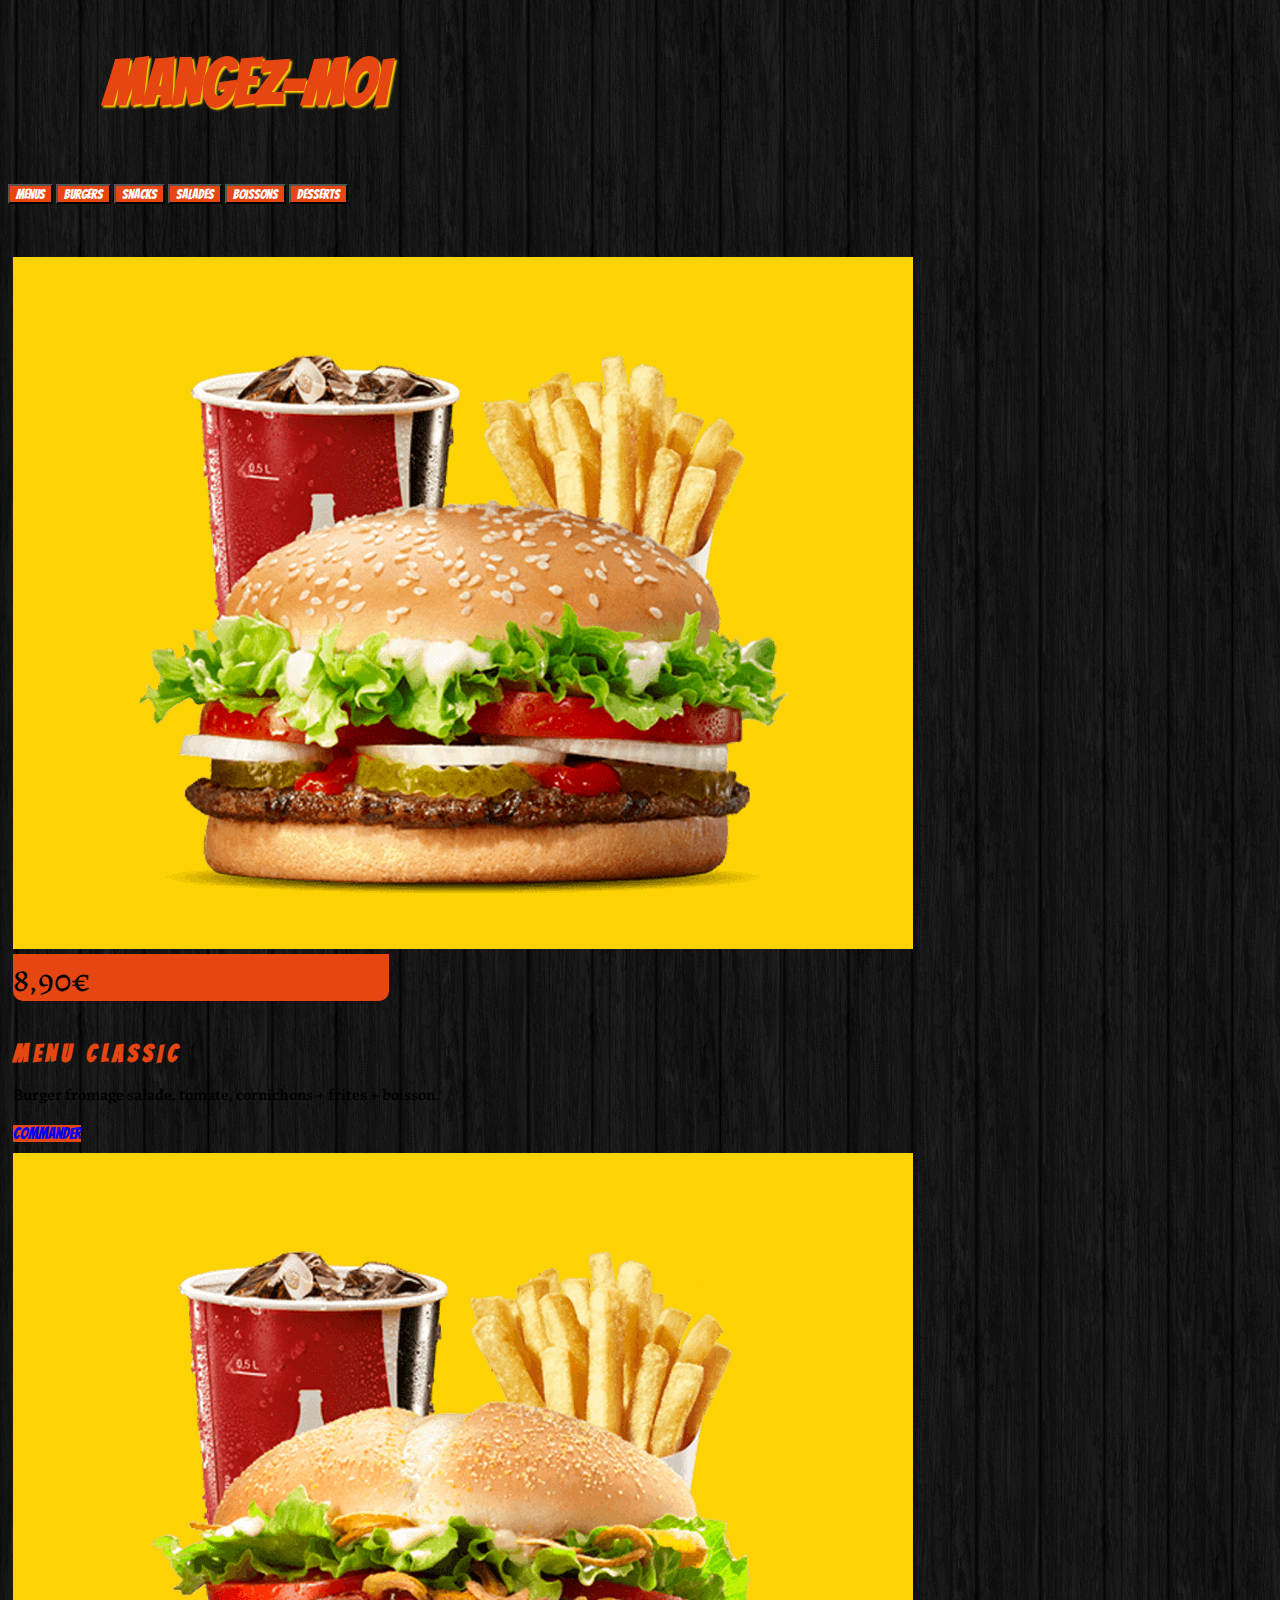
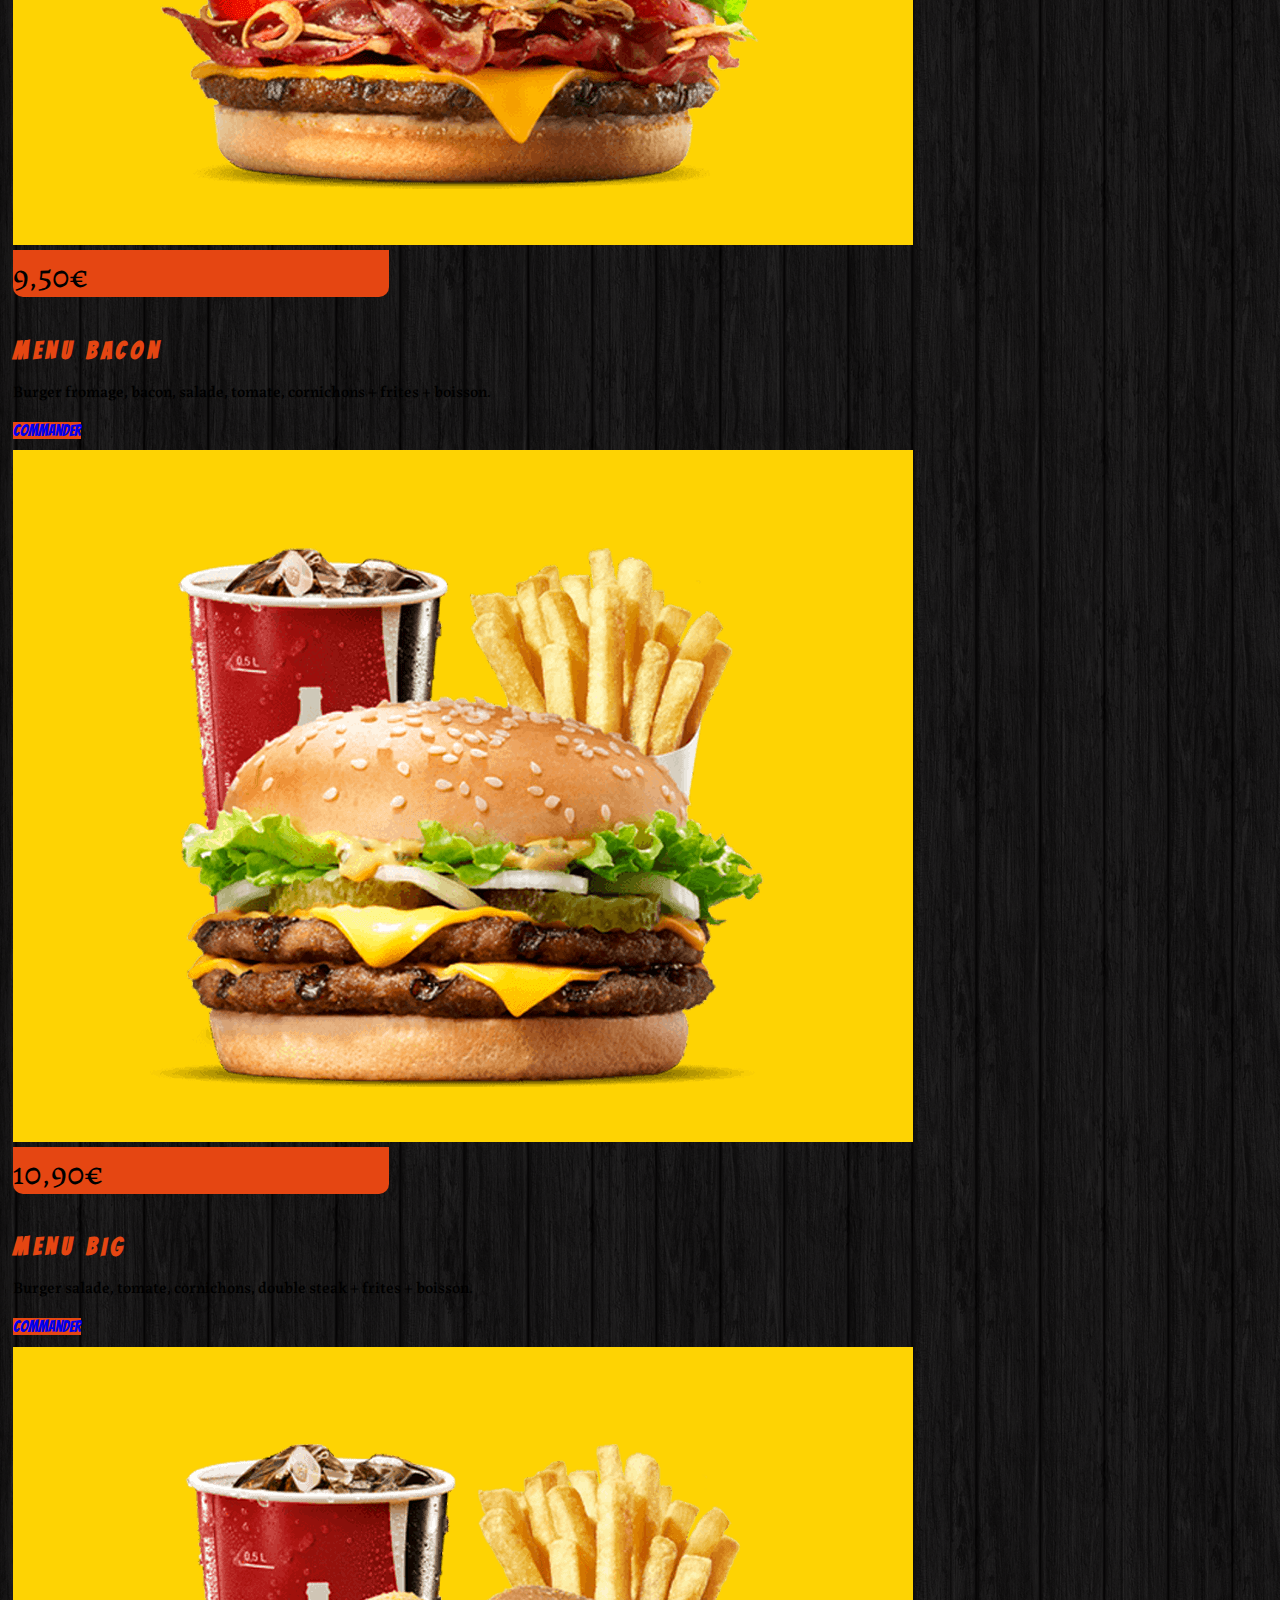
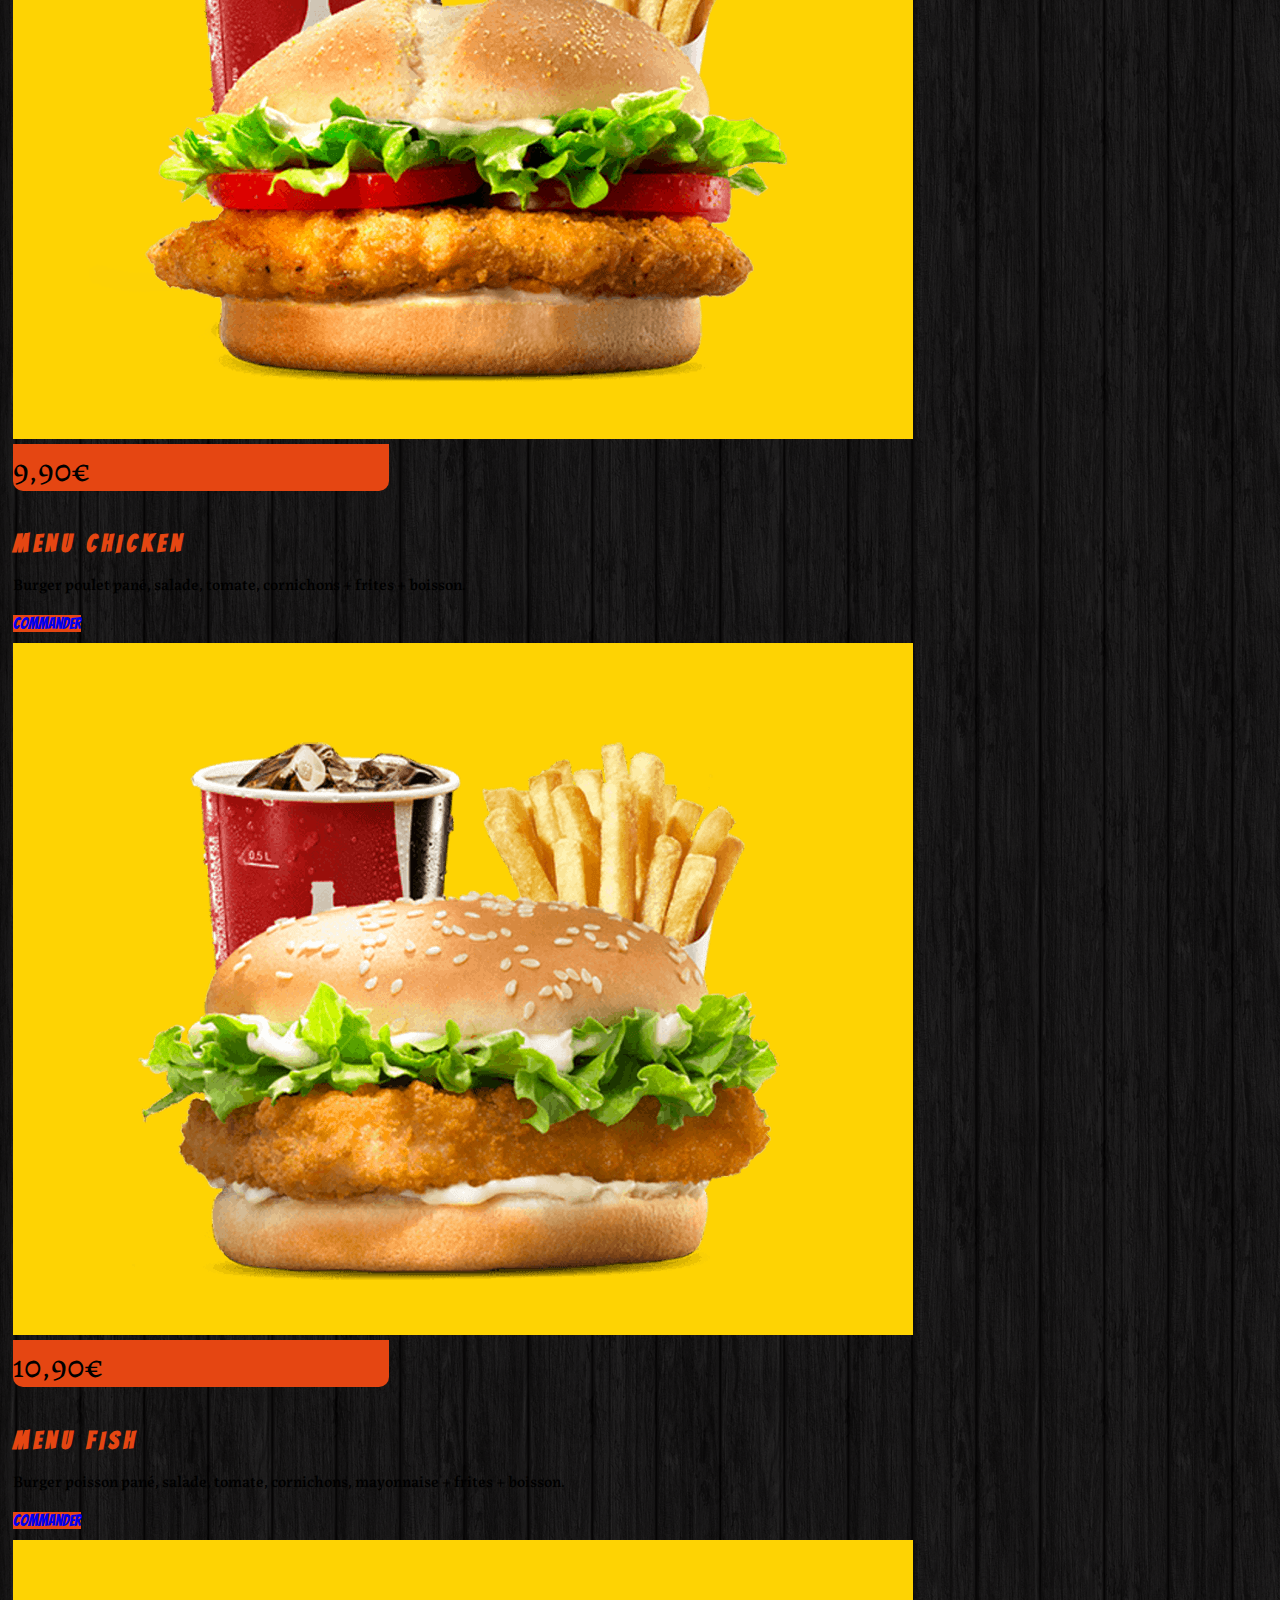
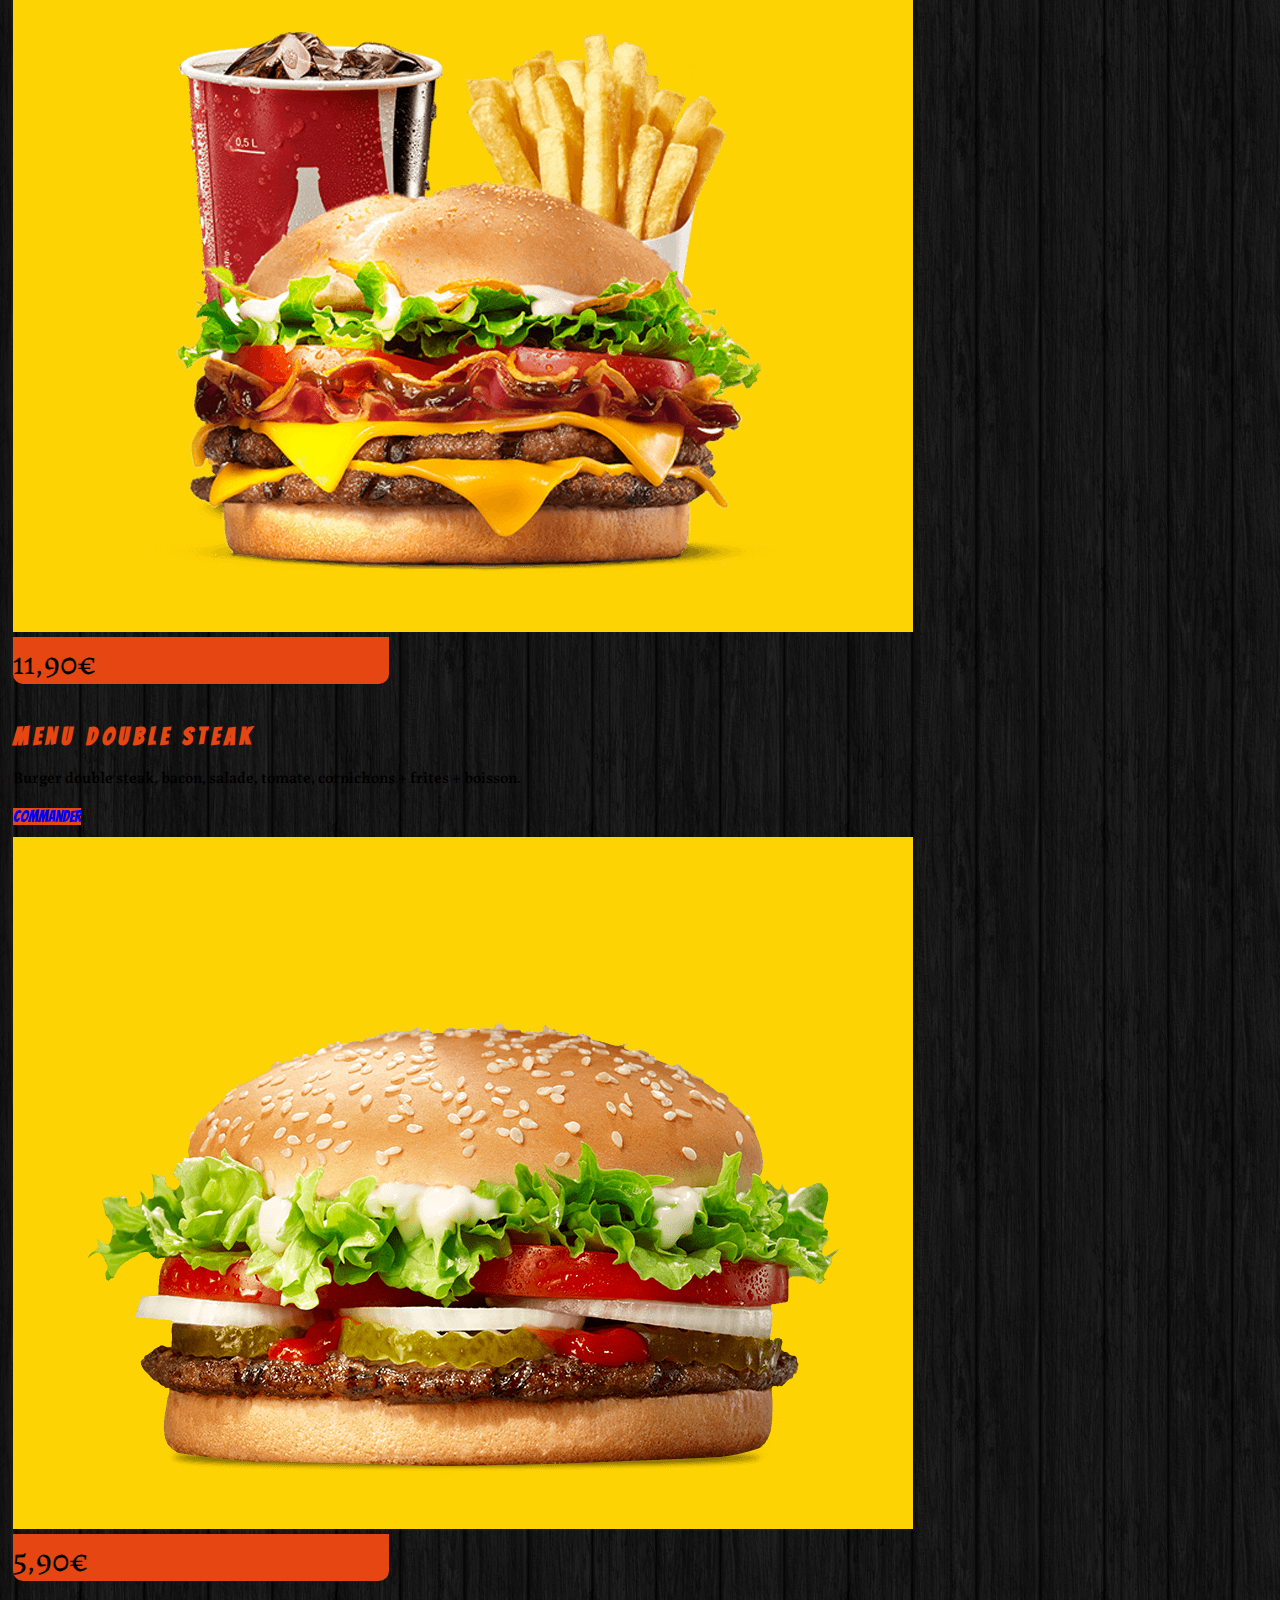
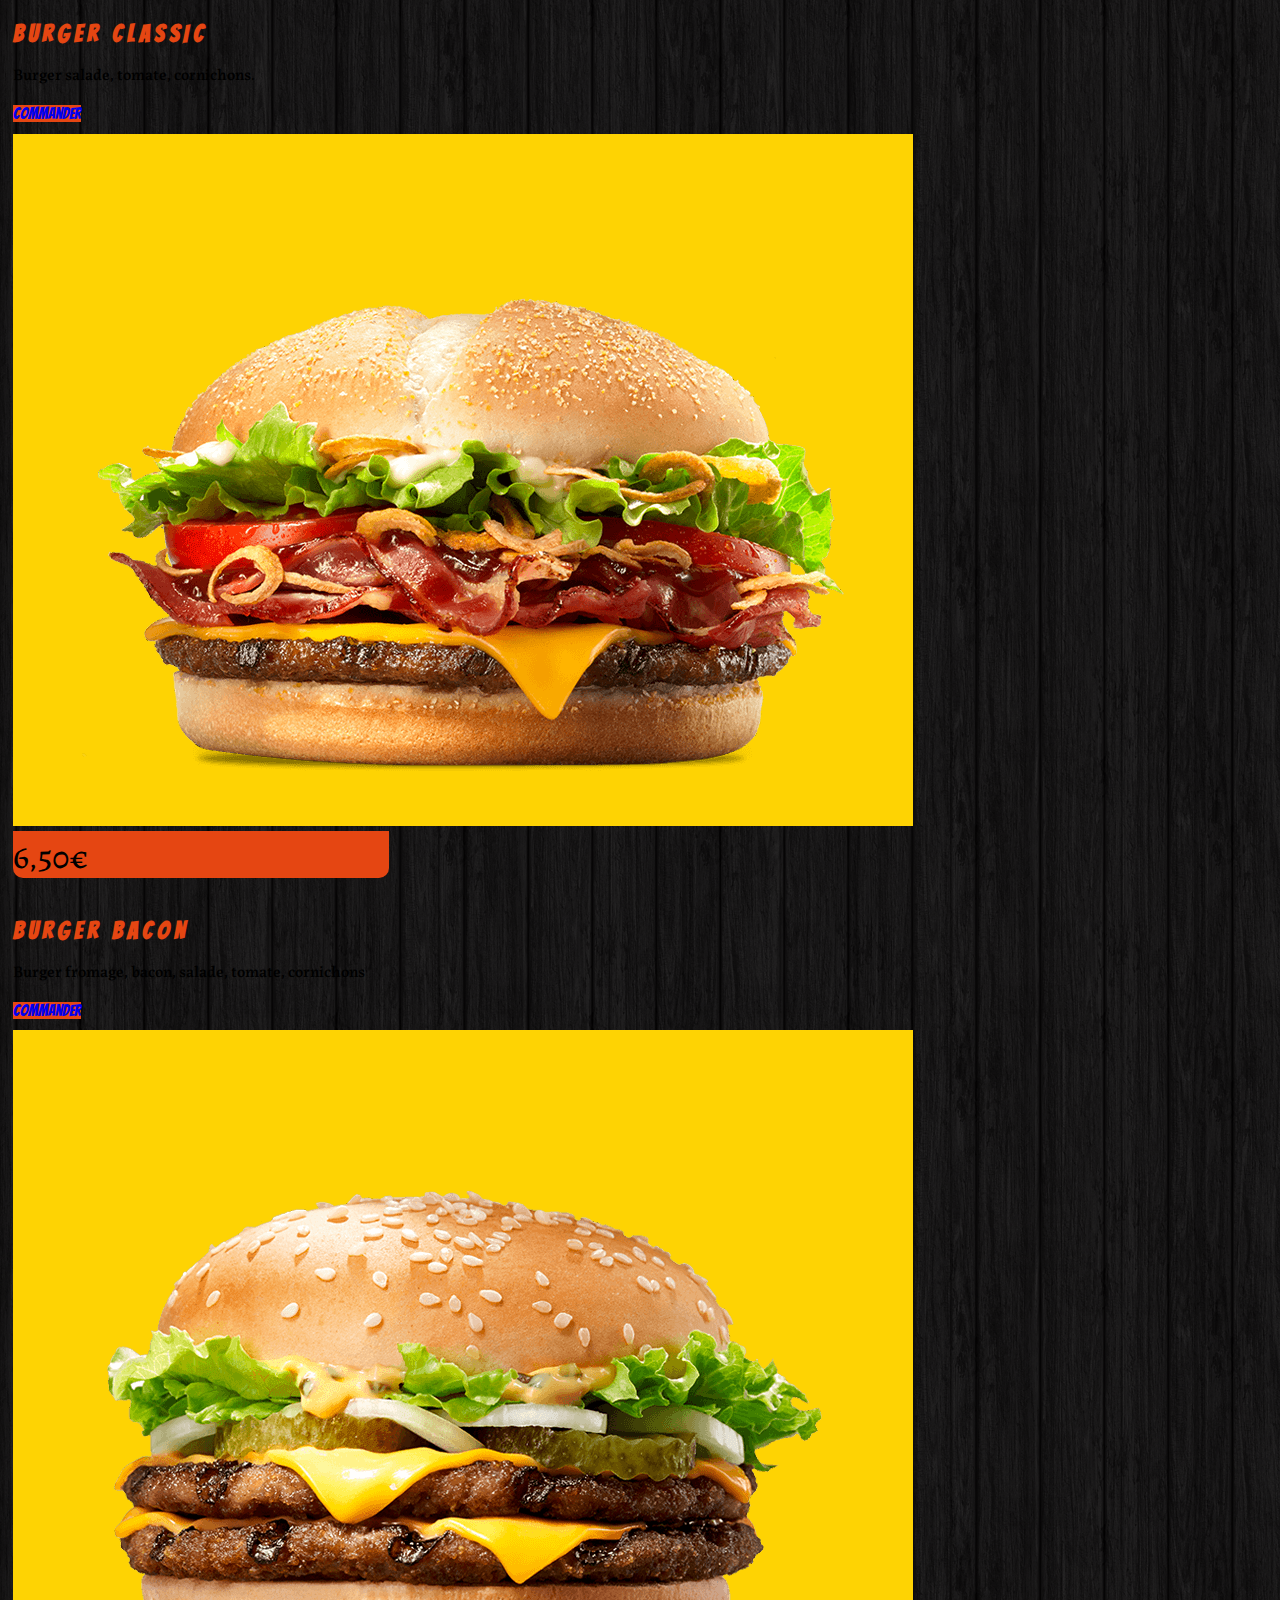
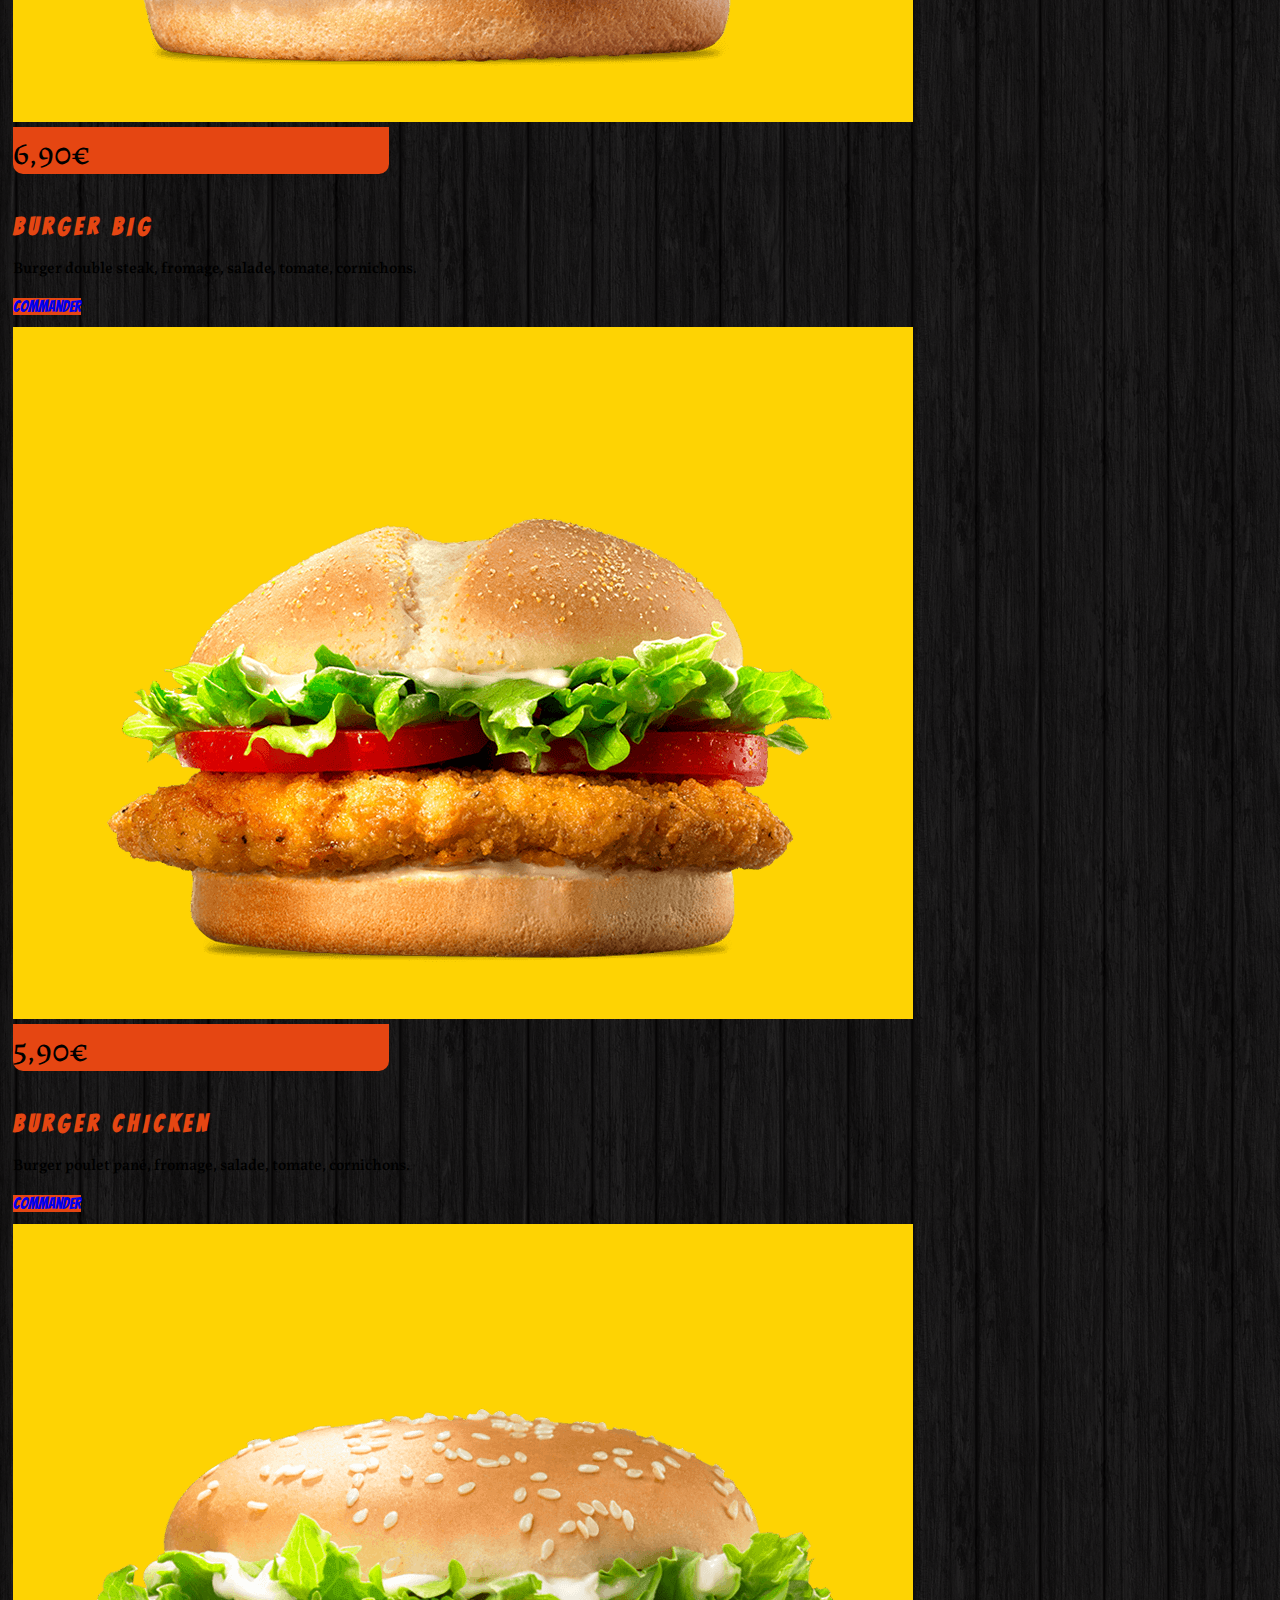
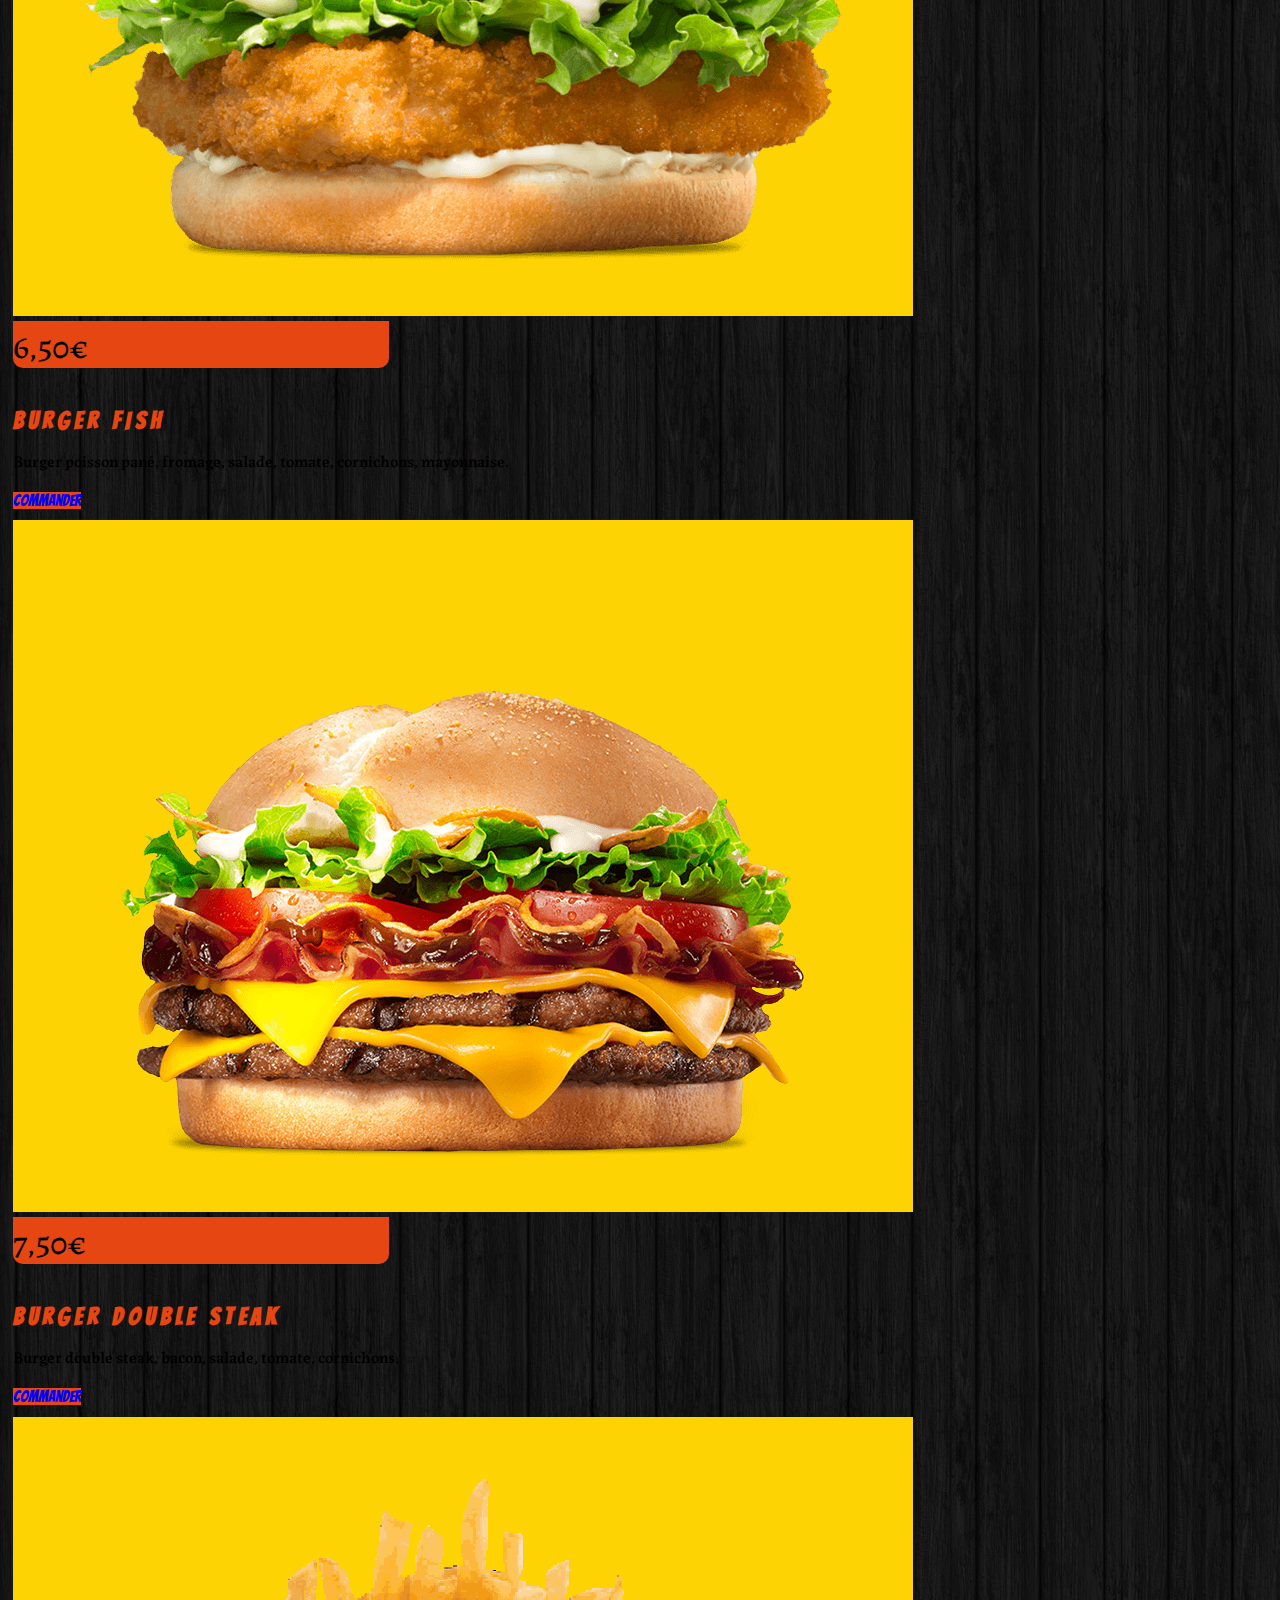
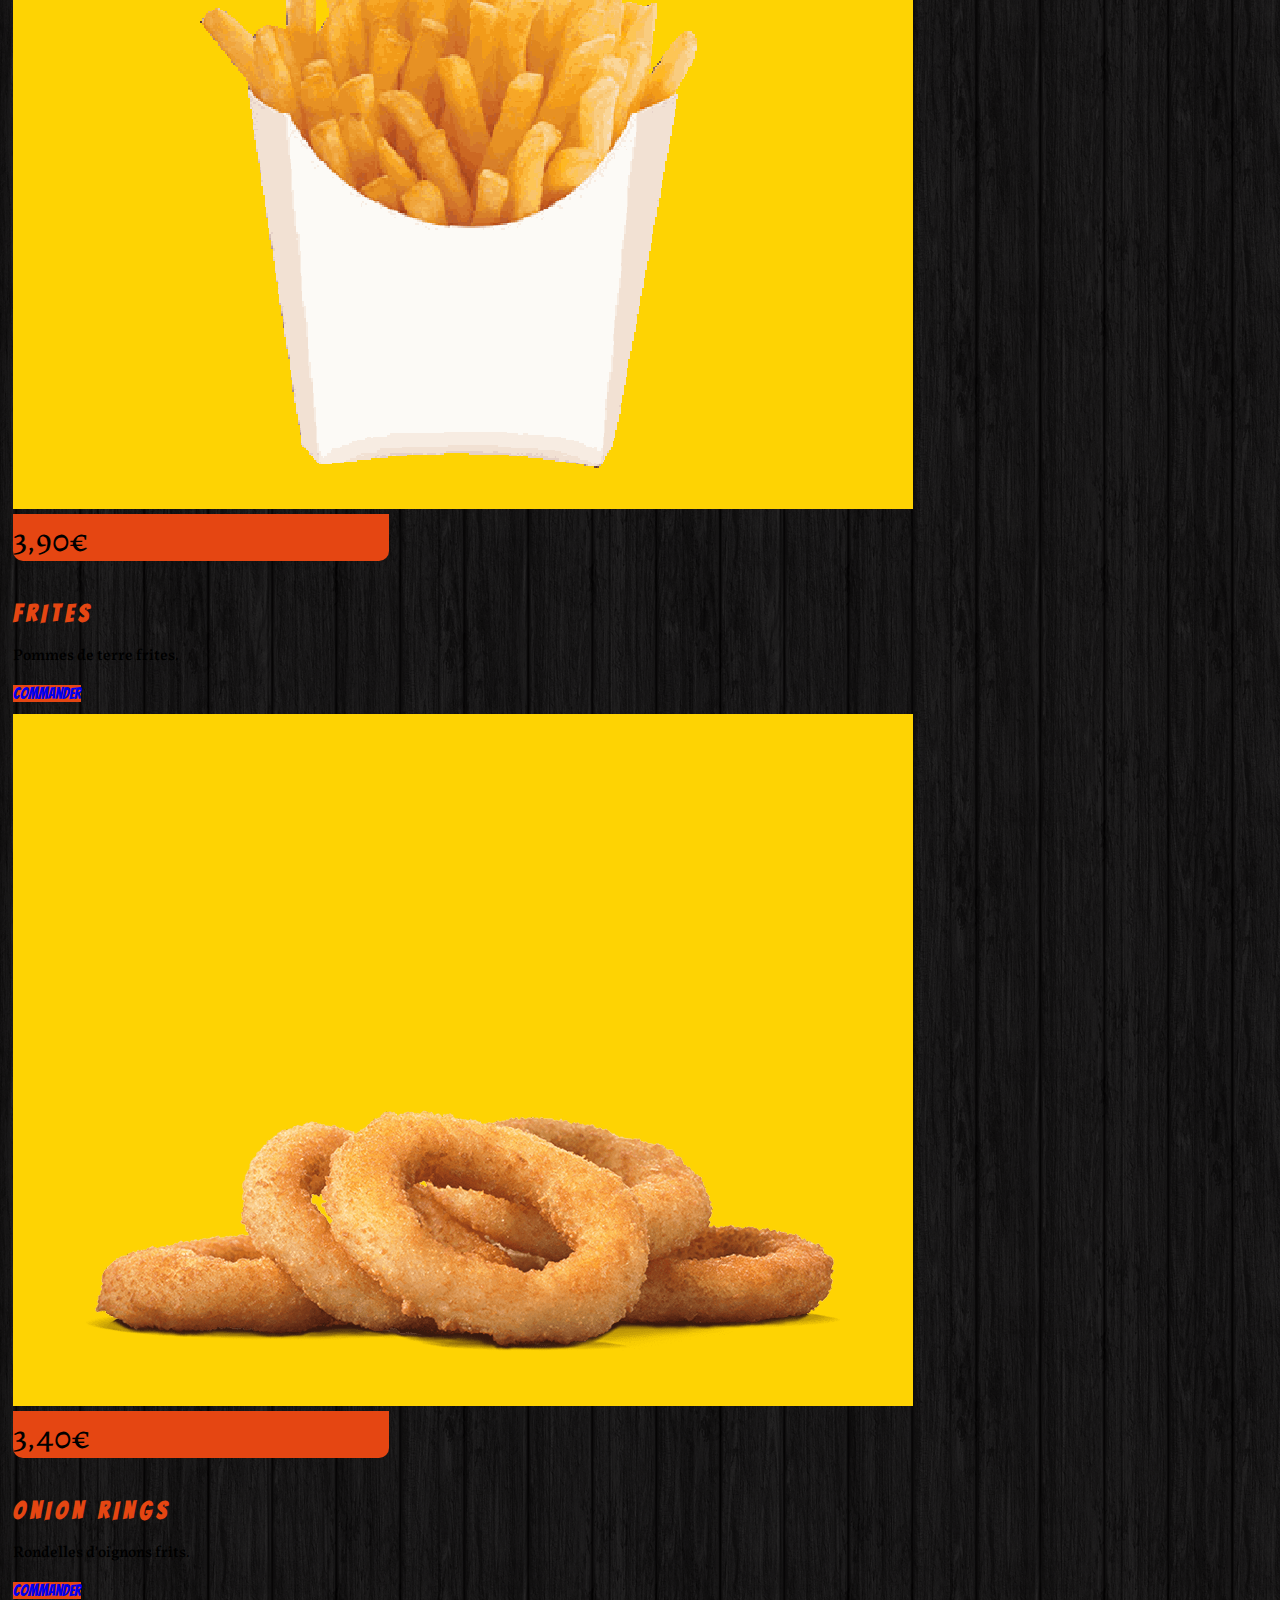
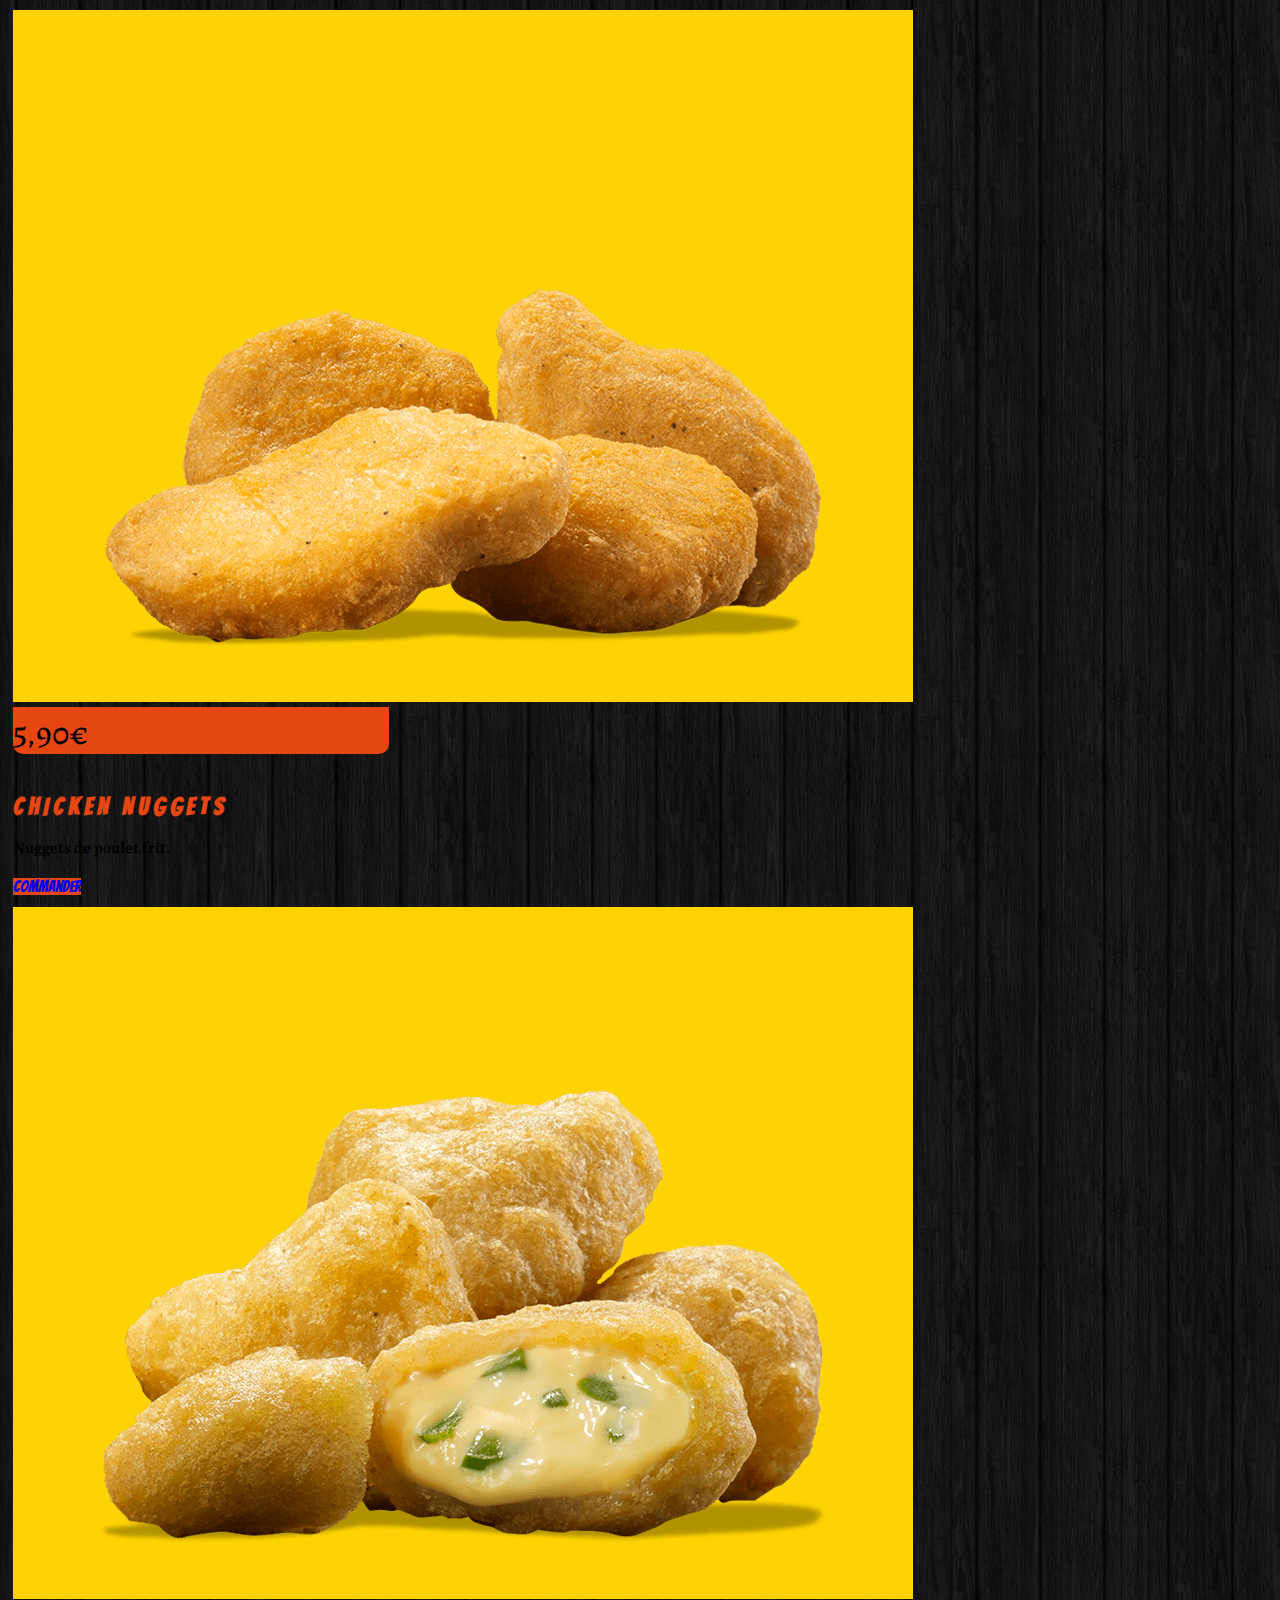
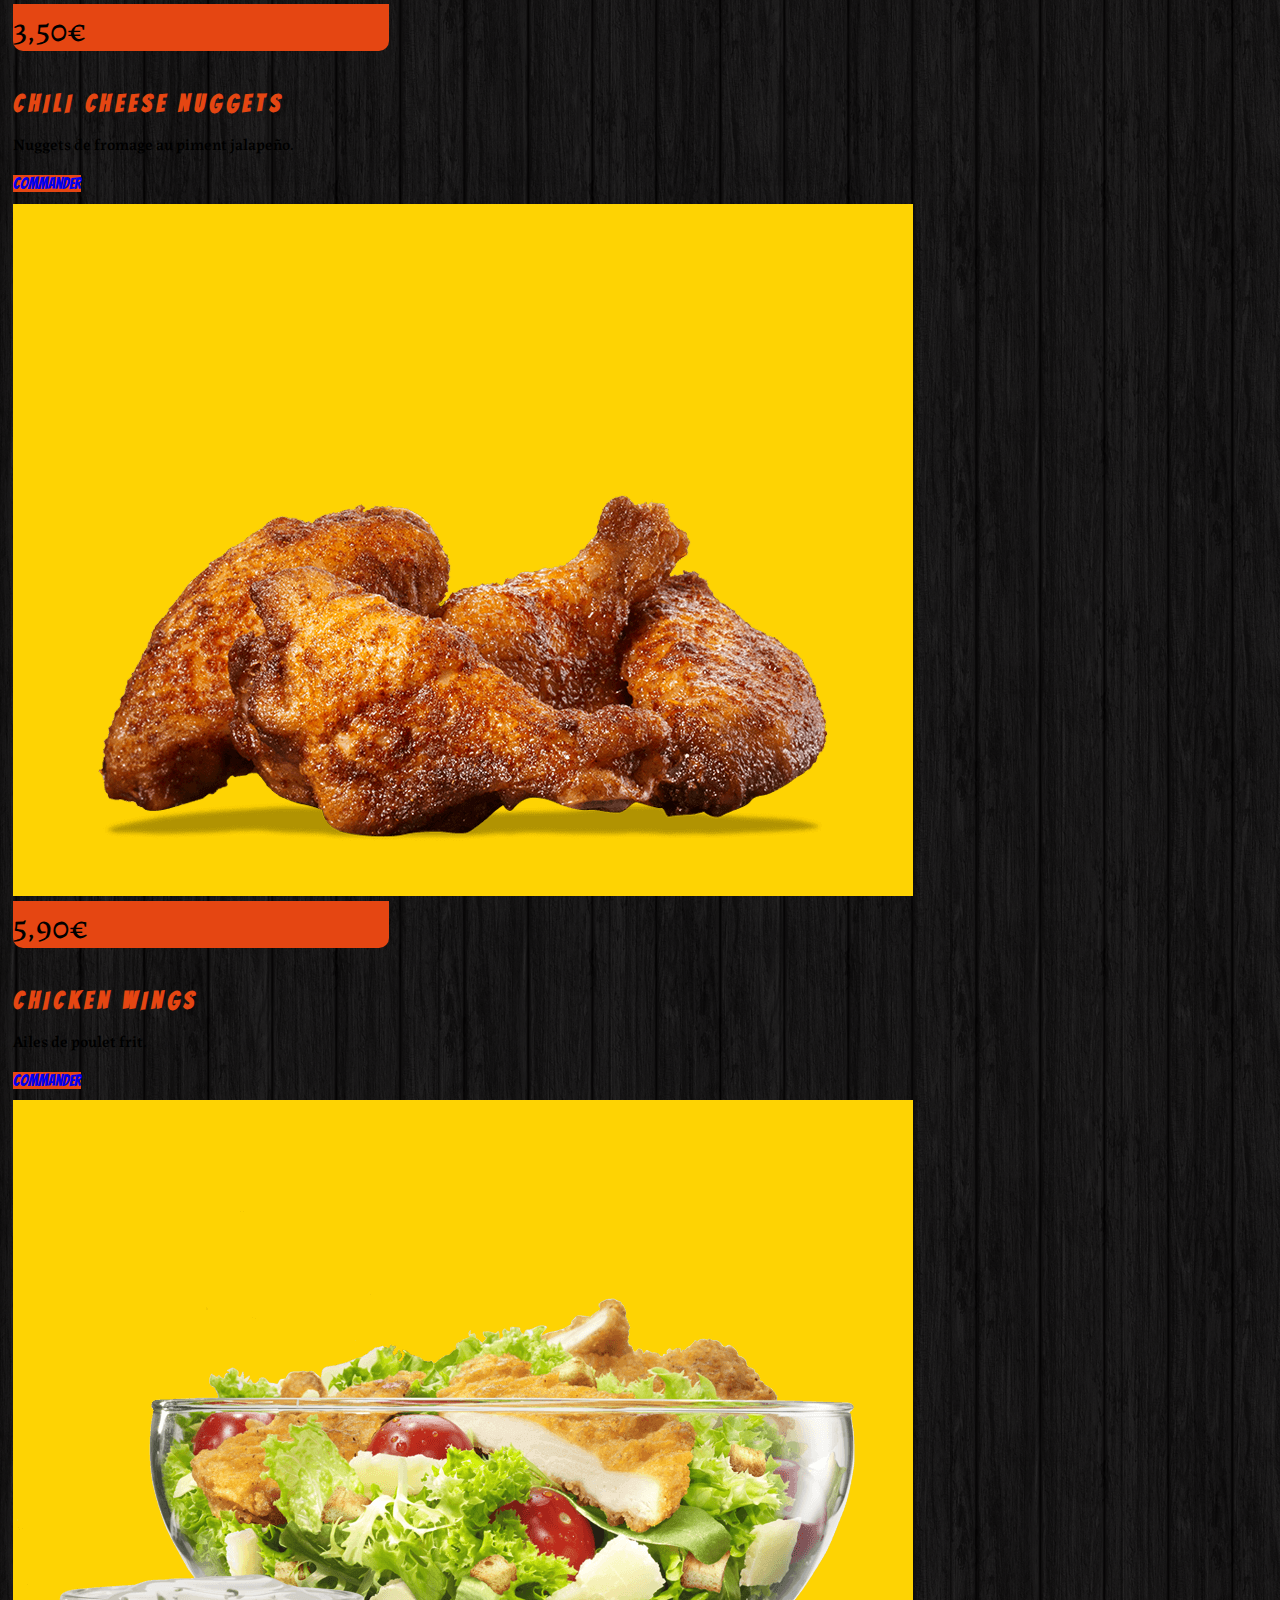
<file: index.html>
<!DOCTYPE html>
<html lang="en">
<head>
    <meta charset="UTF-8">
    <meta http-equiv="X-UA-Compatible" content="IE=edge">
    <meta name="viewport" content="width=device-width, initial-scale=1.0">
    <!-- import Bootstrap -->
    <link href="https://cdn.jsdelivr.net/npm/bootstrap@5.3.0-alpha1/dist/css/bootstrap.min.css" rel="stylesheet" integrity="sha384-GLhlTQ8iRABdZLl6O3oVMWSktQOp6b7In1Zl3/Jr59b6EGGoI1aFkw7cmDA6j6gD" crossorigin="anonymous">
    <link rel="stylesheet" href="assets/css/style.css">
    <!-- import Bangers font -->
    <link href="https://fonts.googleapis.com/css2?family=Bangers&display=swap" rel="stylesheet">
    <!-- import Labrada font -->
    <link href="https://fonts.googleapis.com/css2?family=Labrada&display=swap" rel="stylesheet">
    <!-- import font-awesome cdn -->
    <link rel="stylesheet" href="https://cdnjs.cloudflare.com/ajax/libs/font-awesome/6.2.0/css/all.min.css" integrity="sha512-xh6O/CkQoPOWDdYTDqeRdPCVd1SpvCA9XXcUnZS2FmJNp1coAFzvtCN9BmamE+4aHK8yyUHUSCcJHgXloTyT2A==" crossorigin="anonymous" referrerpolicy="no-referrer" />
    <title>Mangez-moi</title>
</head>
<body>

    <header>
        <div class="container">
            <div class="row col-12 text-center">
                <h1>
                    <i class="fa-solid fa-utensils title-img"></i>
                    Mangez-moi
                    <i class="fa-solid fa-utensils title-img"></i>
                </h1>
            </div>
        </div>

        <!--            NAV BAR             -->
        <div class="container">
            <div class="row">
                <nav class="col-5">
                    <div class="nav nav-tabs navbar" id="nav-tab" role="tablist">
                        <button class="nav-link active menu-btn" id="nav-menus-tab" data-bs-toggle="tab" data-bs-target="#nav-menus" type="button" role="tab" aria-controls="nav-menus" aria-selected="true">Menus</button>
                        <button class="nav-link menu-btn" id="nav-burgers-tab" data-bs-toggle="tab" data-bs-target="#nav-burgers" type="button" role="tab" aria-controls="nav-profile" aria-selected="false">Burgers</button>
                        <button class="nav-link menu-btn" id="nav-snacks-tab" data-bs-toggle="tab" data-bs-target="#nav-snacks" type="button" role="tab" aria-controls="nav-contact" aria-selected="false">Snacks</button>
                        <button class="nav-link menu-btn" id="nav-salads-tab" data-bs-toggle="tab" data-bs-target="#nav-salads" type="button" role="tab" aria-controls="nav-contact" aria-selected="false">Salades</button>
                        <button class="nav-link menu-btn" id="nav-drinks-tab" data-bs-toggle="tab" data-bs-target="#nav-drinks" type="button" role="tab" aria-controls="nav-contact" aria-selected="false">Boissons</button>
                        <button class="nav-link menu-btn" id="nav-desserts-tab" data-bs-toggle="tab" data-bs-target="#nav-desserts" type="button" role="tab" aria-controls="nav-contact" aria-selected="false">Desserts</button>
                    </div>
                </nav>
            </div>
        </div>
    </header>
    
    <main>
        <div class="tab-content" id="nav-tabContent">

            <!--            MENU TAB             -->
            <div class="tab-pane fade show active" id="nav-menus" role="tabpanel" aria-labelledby="nav-menus-tab" tabindex="0">
                <div class="container">
                    <div class="row col-12 justify-content-center grid gap-0 row-gap-5 column-gap-4">
                        <div class="card col-3 card-container">
                            <img src="assets/images/m1.png" class="card-img-top" alt="Menu Classic">
                            <div class="price">
                                <span class="badge">8,90€</span>
                            </div>
                            <div class="card-body">
                                <h5 class="card-title menu-title">Menu Classic</h5>
                                <p class="card-text">Burger fromage salade, tomate, cornichons + frites + boisson.</p>
                            </div>
                            <div class="card-footer footCard">
                                <a href="#" class="btn btn-primary order">Commander</a>
                            </div>
                        </div>
                        <div class="card col-3 card-container">
                            <img src="assets/images/m2.png" class="card-img-top" alt="Menu Bacon">
                            <div class="price">
                                <span class="badge">9,50€</span>
                            </div>
                            <div class="card-body">
                                <h5 class="card-title menu-title">Menu Bacon</h5>
                                <p class="card-text">Burger fromage, bacon, salade, tomate, cornichons + frites + boisson.</p>
                            </div>
                            <div class="card-footer footCard">
                                <a href="#" class="btn btn-primary order">Commander</a>
                            </div>
                        </div>
                        <div class="card col-3 card-container">
                            <img src="assets/images/m3.png" class="card-img-top" alt="Menu Big">
                            <div class="price">
                                <span class="badge">10,90€</span>
                            </div>
                            <div class="card-body">
                                <h5 class="card-title menu-title">Menu Big</h5>
                                <p class="card-text">Burger salade, tomate, cornichons, double steak + frites + boisson.</p>
                            </div>
                            <div class="card-footer footCard">
                                <a href="#" class="btn btn-primary order">Commander</a>
                            </div>
                        </div>
                        <div class="card col-3 card-container">
                            <img src="assets/images/m4.png" class="card-img-top" alt="Menu Chicken">
                            <div class="price">
                                <span class="badge">9,90€</span>
                            </div>
                            <div class="card-body">
                                <h5 class="card-title menu-title">Menu Chicken</h5>
                                <p class="card-text">Burger poulet pané, salade, tomate, cornichons + frites + boisson.</p>
                            </div>
                            <div class="card-footer footCard">
                                <a href="#" class="btn btn-primary order">Commander</a>
                            </div>
                        </div>
                        <div class="card col-3 card-container">
                            <img src="assets/images/m5.png" class="card-img-top" alt="Menu Fish">
                            <div class="price">
                                <span class="badge">10,90€</span>
                            </div>
                            <div class="card-body">
                                <h5 class="card-title menu-title">Menu Fish</h5>
                                <p class="card-text">Burger poisson pané, salade, tomate, cornichons, mayonnaise + frites + boisson.</p>
                            </div>
                            <div class="card-footer footCard">
                                <a href="#" class="btn btn-primary order">Commander</a>
                            </div>
                        </div>
                        <div class="card col-3 card-container">
                            <img src="assets/images/m6.png" class="card-img-top" alt="Menu Double Steak">
                            <div class="price">
                                <span class="badge">11,90€</span>
                            </div>
                            <div class="card-body">
                                <h5 class="card-title menu-title">Menu Double Steak</h5>
                                <p class="card-text">Burger double steak, bacon, salade, tomate, cornichons + frites + boisson.</p>
                            </div>
                            <div class="card-footer footCard">
                                <a href="#" class="btn btn-primary order">Commander</a>
                            </div>
                        </div>
                    </div>
                </div>
            </div>

            <!--            BURGERS TAB             -->
            <div class="tab-pane fade" id="nav-burgers" role="tabpanel" aria-labelledby="nav-burgers-tab" tabindex="0">
                <div class="container">
                    <div class="row col-12 justify-content-center grid gap-0 row-gap-5 column-gap-5">
                        <div class="card col-3 card-container">
                            <img src="assets/images/b1.png" class="card-img-top" alt="Classic Burger">
                            <div class="price">
                                <span class="badge">5,90€</span>
                            </div>
                            <div class="card-body">
                                <h5 class="card-title menu-title">Burger Classic</h5>
                                <p class="card-text">Burger salade, tomate, cornichons.</p>
                            </div>
                            <div class="card-footer footCard">
                                <a href="#" class="btn btn-primary order">Commander</a>
                            </div>
                        </div>
                        <div class="card col-3 card-container">
                            <img src="assets/images/b2.png" class="card-img-top" alt="Bacon Burger">
                            <div class="price">
                                <span class="badge">6,50€</span>
                            </div>
                            <div class="card-body">
                                <h5 class="card-title menu-title">Burger Bacon</h5>
                                <p class="card-text">Burger fromage, bacon, salade, tomate, cornichons</p>
                            </div>
                            <div class="card-footer footCard">
                                <a href="#" class="btn btn-primary order">Commander</a>
                            </div>
                        </div>
                        <div class="card col-3 card-container">
                            <img src="assets/images/b3.png" class="card-img-top" alt="Big Burger">
                            <div class="price">
                                <span class="badge">6,90€</span>
                            </div>
                            <div class="card-body">
                                <h5 class="card-title menu-title">Burger Big</h5>
                                <p class="card-text">Burger double steak, fromage, salade, tomate, cornichons.</p>
                            </div>
                            <div class="card-footer footCard">
                                <a href="#" class="btn btn-primary order">Commander</a>
                            </div>
                        </div>
                        <div class="card col-3 card-container">
                            <img src="assets/images/b4.png" class="card-img-top" alt="Chicken Burger">
                            <div class="price">
                                <span class="badge">5,90€</span>
                            </div>
                            <div class="card-body">
                                <h5 class="card-title menu-title">Burger Chicken</h5>
                                <p class="card-text">Burger poulet pané, fromage, salade, tomate, cornichons.</p>
                            </div>
                            <div class="card-footer footCard">
                                <a href="#" class="btn btn-primary order">Commander</a>
                            </div>
                        </div>
                        <div class="card col-3 card-container">
                            <img src="assets/images/b5.png" class="card-img-top" alt="Fish Burger">
                            <div class="price">
                                <span class="badge">6,50€</span>
                            </div>
                            <div class="card-body">
                                <h5 class="card-title menu-title">Burger Fish</h5>
                                <p class="card-text">Burger poisson pané, fromage, salade, tomate, cornichons, mayonnaise.</p>
                            </div>
                            <div class="card-footer footCard">
                                <a href="#" class="btn btn-primary order">Commander</a>
                            </div>
                        </div>
                        <div class="card col-3 card-container">
                            <img src="assets/images/b6.png" class="card-img-top" alt="Double Steak Burger">
                            <div class="price">
                                <span class="badge">7,50€</span>
                            </div>
                            <div class="card-body">
                                <h5 class="card-title menu-title">Burger Double Steak</h5>
                                <p class="card-text">Burger double steak, bacon, salade, tomate, cornichons.</p>
                            </div>
                            <div class="card-footer footCard">
                                <a href="#" class="btn btn-primary order">Commander</a>
                            </div>
                        </div>
                    </div>
                </div>
            </div>

            <!--            SNACKS TAB             -->
            <div class="tab-pane fade" id="nav-snacks" role="tabpanel" aria-labelledby="nav-snacks-tab" tabindex="0">
                <div class="container">
                    <div class="row col-12 justify-content-center grid gap-0 row-gap-5 column-gap-5">
                        <div class="card col-3 card-container">
                            <img src="assets/images/s1.png" class="card-img-top" alt="French Fries">
                            <div class="price">
                                <span class="badge">3,90€</span>
                            </div>
                            <div class="card-body">
                                <h5 class="card-title menu-title">Frites</h5>
                                <p class="card-text">Pommes de terre frites.</p>
                            </div>
                            <div class="card-footer footCard">
                                <a href="#" class="btn btn-primary order">Commander</a>
                            </div>
                        </div>
                        <div class="card col-3 card-container">
                            <img src="assets/images/s2.png" class="card-img-top" alt="Onion Rings">
                            <div class="price">
                                <span class="badge">3,40€</span>
                            </div>
                            <div class="card-body">
                                <h5 class="card-title menu-title">Onion Rings</h5>
                                <p class="card-text">Rondelles d'oignons frits.</p>
                            </div>
                            <div class="card-footer footCard">
                                <a href="#" class="btn btn-primary order">Commander</a>
                            </div>
                        </div>
                        <div class="card col-3 card-container">
                            <img src="assets/images/s3.png" class="card-img-top" alt="Chicken Nuggets">
                            <div class="price">
                                <span class="badge">5,90€</span>
                            </div>
                            <div class="card-body">
                                <h5 class="card-title menu-title">Chicken Nuggets</h5>
                                <p class="card-text">Nuggets de poulet frit.</p>
                            </div>
                            <div class="card-footer footCard">
                                <a href="#" class="btn btn-primary order">Commander</a>
                            </div>
                        </div>
                        <div class="card col-3 card-container">
                            <img src="assets/images/s4.png" class="card-img-top" alt="Chili Cheese Nuggets">
                            <div class="price">
                                <span class="badge">3,50€</span>
                            </div>
                            <div class="card-body">
                                <h5 class="card-title menu-title">Chili Cheese Nuggets</h5>
                                <p class="card-text">Nuggets de fromage au piment jalapeño.</p>
                            </div>
                            <div class="card-footer footCard">
                                <a href="#" class="btn btn-primary order">Commander</a>
                            </div>
                        </div>
                        <div class="card col-3 card-container">
                            <img src="assets/images/s5.png" class="card-img-top" alt="Chicken Wings">
                            <div class="price">
                                <span class="badge">5,90€</span>
                            </div>
                            <div class="card-body">
                                <h5 class="card-title menu-title">Chicken Wings</h5>
                                <p class="card-text">Ailes de poulet frit.</p>
                            </div>
                            <div class="card-footer footCard">
                                <a href="#" class="btn btn-primary order">Commander</a>
                            </div>
                        </div>
                    </div>
                </div>
            </div>

            <!--            SALADS TAB             -->
            <div class="tab-pane fade" id="nav-salads" role="tabpanel" aria-labelledby="nav-salads-tab" tabindex="0">
                <div class="container">
                    <div class="row col-12 justify-content-center grid gap-0 row-gap-5 column-gap-5">
                        <div class="card col-3 card-container">
                            <img src="assets/images/sa1.png" class="card-img-top" alt="Caesar Salad with fried chicken">
                            <div class="price">
                                <span class="badge">8,90€</span>
                            </div>
                            <div class="card-body">
                                <h5 class="card-title menu-title">Salade César Poulet Pané</h5>
                                <p class="card-text">Poulet pané, salade, tomate et la fameuse sauce César.</p>
                            </div>
                            <div class="card-footer footCard">
                                <a href="#" class="btn btn-primary order">Commander</a>
                            </div>
                        </div>
                        <div class="card col-3 card-container">
                            <img src="assets/images/sa2.png" class="card-img-top" alt="Caesar Salad with grilled chicken">
                            <div class="price">
                                <span class="badge">8,90€</span>
                            </div>
                            <div class="card-body">
                                <h5 class="card-title menu-title">Salade César Poulet Grillé</h5>
                                <p class="card-text">Poulet grillé, salade, tomate et la fameuse sauce César.</p>
                            </div>
                            <div class="card-footer footCard">
                                <a href="#" class="btn btn-primary order">Commander</a>
                            </div>
                        </div>
                        <div class="card col-3 card-container">
                            <img src="assets/images/sa3.png" class="card-img-top" alt="Light salad">
                            <div class="price">
                                <span class="badge">5,90€</span>
                            </div>
                            <div class="card-body">
                                <h5 class="card-title menu-title">Salade Light</h5>
                                <p class="card-text">Salade, tomate, concombre, maïs et vinaigre balsamique.</p>
                            </div>
                            <div class="card-footer footCard">
                                <a href="#" class="btn btn-primary order">Commander</a>
                            </div>
                        </div>
                        <div class="card col-3 card-container">
                            <img src="assets/images/sa4.png" class="card-img-top" alt="Fried chicken salad">
                            <div class="price">
                                <span class="badge">7,90€</span>
                            </div>
                            <div class="card-body">
                                <h5 class="card-title menu-title">Salade Poulet Pané</h5>
                                <p class="card-text">Poulet pané, salade, tomate et la sauce de votre choix.</p>
                            </div>
                            <div class="card-footer footCard">
                                <a href="#" class="btn btn-primary order">Commander</a>
                            </div>
                        </div>
                        <div class="card col-3 card-container">
                            <img src="assets/images/sa5.png" class="card-img-top" alt="Fried chicken salad">
                            <div class="price">
                                <span class="badge">7,90€</span>
                            </div>
                            <div class="card-body">
                                <h5 class="card-title menu-title">Salade Poulet Grillé</h5>
                                <p class="card-text">Poulet grillé, salade, tomate et la sauce de votre choix.</p>
                            </div>
                            <div class="card-footer footCard">
                                <a href="#" class="btn btn-primary order">Commander</a>
                            </div>
                        </div>
                    </div>
                </div>
            </div>

            <!--            DRINKS TAB             -->
            <div class="tab-pane fade" id="nav-drinks" role="tabpanel" aria-labelledby="nav-drinks-tab" tabindex="0">
                <div class="container">
                    <div class="row col-12 justify-content-center grid gap-0 row-gap-5 column-gap-5">
                        <div class="card col-3 card-container">
                            <img src="assets/images/bo1.png" class="card-img-top" alt="Coke">
                            <div class="price">
                                <span class="badge">1,90€</span>
                            </div>
                            <div class="card-body">
                                <h5 class="card-title menu-title">Coca-Cola</h5>
                                <p class="card-text">Au choix : Petit, Moyen, Grand.</p>
                            </div>
                            <div class="card-footer footCard">
                                <a href="#" class="btn btn-primary order">Commander</a>
                            </div>
                        </div>
                        <div class="card col-3 card-container">
                            <img src="assets/images/bo2.png" class="card-img-top" alt="Light Coke">
                            <div class="price">
                                <span class="badge">1,90€</span>
                            </div>
                            <div class="card-body">
                                <h5 class="card-title menu-title">Coca-Cola Light</h5>
                                <p class="card-text">Au choix : Petit, Moyen, Grand.</p>
                            </div>
                            <div class="card-footer footCard">
                                <a href="#" class="btn btn-primary order">Commander</a>
                            </div>
                        </div>
                        <div class="card col-3 card-container">
                            <img src="assets/images/bo3.png" class="card-img-top" alt="Coke Zero">
                            <div class="price">
                                <span class="badge">1,90€</span>
                            </div>
                            <div class="card-body">
                                <h5 class="card-title menu-title">Coca-Cola Zéro</h5>
                                <p class="card-text">Au choix : Petit, Moyen, Grand.</p>
                            </div>
                            <div class="card-footer footCard">
                                <a href="#" class="btn btn-primary order">Commander</a>
                            </div>
                        </div>
                        <div class="card col-3 card-container">
                            <img src="assets/images/bo4.png" class="card-img-top" alt="Orange Fanta">
                            <div class="price">
                                <span class="badge">1,90€</span>
                            </div>
                            <div class="card-body">
                                <h5 class="card-title menu-title">Fanta Orange</h5>
                                <p class="card-text">Au choix : Petit, Moyen, Grand.</p>
                            </div>
                            <div class="card-footer footCard">
                                <a href="#" class="btn btn-primary order">Commander</a>
                            </div>
                        </div>
                        <div class="card col-3 card-container">
                            <img src="assets/images/bo5.png" class="card-img-top" alt="Sprite">
                            <div class="price">
                                <span class="badge">1,90€</span>
                            </div>
                            <div class="card-body">
                                <h5 class="card-title menu-title">Sprite</h5>
                                <p class="card-text">Au choix : Petit, Moyen, Grand.</p>
                            </div>
                            <div class="card-footer footCard">
                                <a href="#" class="btn btn-primary order">Commander</a>
                            </div>
                        </div>
                        <div class="card col-3 card-container">
                            <img src="assets/images/bo6.png" class="card-img-top" alt="Nestea">
                            <div class="price">
                                <span class="badge">1,90€</span>
                            </div>
                            <div class="card-body">
                                <h5 class="card-title menu-title">Nestea</h5>
                                <p class="card-text">Au choix : Petit, Moyen, Grand.</p>
                            </div>
                            <div class="card-footer footCard">
                                <a href="#" class="btn btn-primary order">Commander</a>
                            </div>
                        </div>
                    </div>
                </div>
            </div>

            <!--            DESSERTS TAB             -->
            <div class="tab-pane fade" id="nav-desserts" role="tabpanel" aria-labelledby="nav-desserts-tab" tabindex="0">
                <div class="container">
                    <div class="row col-12 justify-content-center grid gap-0 row-gap-4 column-gap-5">
                        <div class="card col-3 card-container">
                            <img src="assets/images/d1.png" class="card-img-top" alt="Chocolate Cake">
                            <div class="price">
                                <span class="badge">4,90€</span>
                            </div>
                            <div class="card-body">
                                <h5 class="card-title menu-title">Fondant au chocolat</h5>
                                <p class="card-text">Au choix : Chocolat noir ou Chocolat au lait.</p>
                            </div>
                            <div class="card-footer footCard">
                                <a href="#" class="btn btn-primary order">Commander</a>
                            </div>
                        </div>
                        <div class="card col-3 card-container">
                            <img src="assets/images/d2.png" class="card-img-top" alt="Muffin">
                            <div class="price">
                                <span class="badge">2,90€</span>
                            </div>
                            <div class="card-body">
                                <h5 class="card-title menu-title">Muffin</h5>
                                <p class="card-text">Au choix : Chocolat ou Myrtille.</p>
                            </div>
                            <div class="card-footer footCard">
                                <a href="#" class="btn btn-primary order">Commander</a>
                            </div>
                        </div>
                        <div class="card col-3 card-container">
                            <img src="assets/images/d3.png" class="card-img-top" alt="Beignet">
                            <div class="price">
                                <span class="badge">2,90€</span>
                            </div>
                            <div class="card-body">
                                <h5 class="card-title menu-title">Beignet</h5>
                                <p class="card-text">Au choix : Chocolat, Pomme ou Abricot.</p>
                            </div>
                            <div class="card-footer footCard">
                                <a href="#" class="btn btn-primary order">Commander</a>
                            </div>
                        </div>
                        <div class="card col-3 card-container">
                            <img src="assets/images/d4.png" class="card-img-top" alt="Milshake">
                            <div class="price">
                                <span class="badge">3,90€</span>
                            </div>
                            <div class="card-body">
                                <h5 class="card-title menu-title">Milshake</h5>
                                <p class="card-text">Au choix : Chocolat, Vanille ou Oreo.</p>
                            </div>
                            <div class="card-footer footCard">
                                <a href="#" class="btn btn-primary order">Commander</a>
                            </div>
                        </div>
                        <div class="card col-3 card-container">
                            <img src="assets/images/d5.png" class="card-img-top" alt="Sundae">
                            <div class="price">
                                <span class="badge">4,90€</span>
                            </div>
                            <div class="card-body">
                                <h5 class="card-title menu-title">Sundae</h5>
                                <p class="card-text">Au choix : Fraise, Caramel ou Chocolat.</p>
                            </div>
                            <div class="card-footer footCard">
                                <a href="#" class="btn btn-primary order">Commander</a>
                            </div>
                        </div>
                    </div>
                </div>
            </div>

        </div>
    </main>


      <script src="https://cdn.jsdelivr.net/npm/bootstrap@5.3.0-alpha1/dist/js/bootstrap.bundle.min.js" integrity="sha384-w76AqPfDkMBDXo30jS1Sgez6pr3x5MlQ1ZAGC+nuZB+EYdgRZgiwxhTBTkF7CXvN" crossorigin="anonymous"></script>
</body>
</html>
</file>
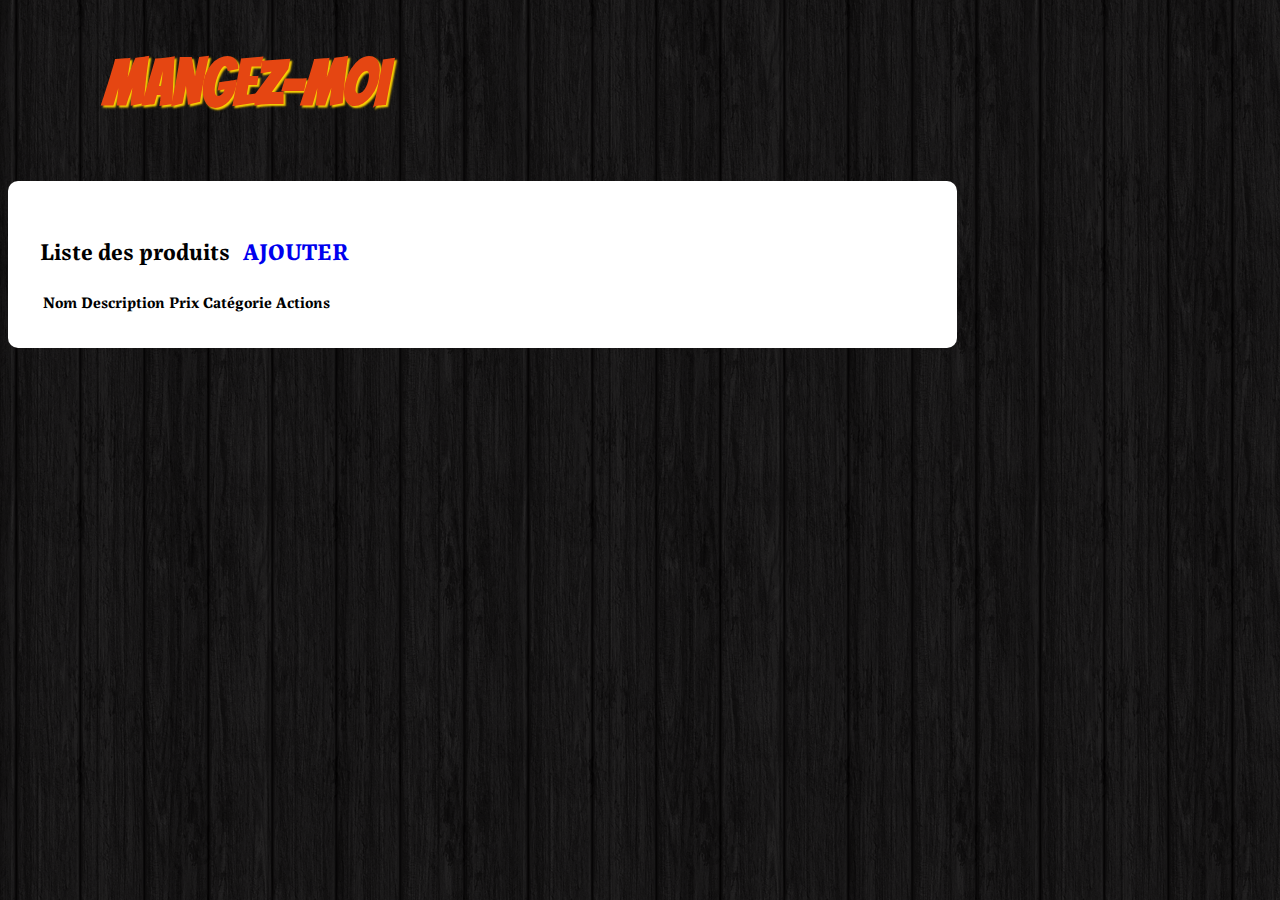
<file: admin.html>
<!DOCTYPE html>
<html lang="en">
<head>
    <meta charset="UTF-8">
    <meta http-equiv="X-UA-Compatible" content="IE=edge">
    <meta name="viewport" content="width=device-width, initial-scale=1.0">
     <!-- import Bootstrap -->
     <link href="https://cdn.jsdelivr.net/npm/bootstrap@5.3.0-alpha1/dist/css/bootstrap.min.css" rel="stylesheet" integrity="sha384-GLhlTQ8iRABdZLl6O3oVMWSktQOp6b7In1Zl3/Jr59b6EGGoI1aFkw7cmDA6j6gD" crossorigin="anonymous">
     <link rel="stylesheet" href="assets/css/style.css">
     <!-- import Bangers font -->
     <link href="https://fonts.googleapis.com/css2?family=Bangers&display=swap" rel="stylesheet">
     <!-- import Labrada font -->
     <link href="https://fonts.googleapis.com/css2?family=Labrada&display=swap" rel="stylesheet">
     <!-- import font-awesome cdn -->
     <link rel="stylesheet" href="https://cdnjs.cloudflare.com/ajax/libs/font-awesome/6.2.0/css/all.min.css" integrity="sha512-xh6O/CkQoPOWDdYTDqeRdPCVd1SpvCA9XXcUnZS2FmJNp1coAFzvtCN9BmamE+4aHK8yyUHUSCcJHgXloTyT2A==" crossorigin="anonymous" referrerpolicy="no-referrer" />
    <title>Administration Page</title>
</head>
<body>

    <header>
        <div class="container">
            <div class="row col-12 text-center">
                <h1>
                    <i class="fa-solid fa-utensils"></i>
                    Mangez-moi
                    <i class="fa-solid fa-utensils"></i>
                </h1>
            </div>
        </div>
    </header>

    <main>
        <div class="container admin">
            <div class="row">
                <h2>Liste des produits
                    <a href="#" class="btn btn-success add-btn">
                        <i class="fa-solid fa-plus"></i>
                        Ajouter
                    </a>
                </h2>
            </div>
            <div class="row">
                <table class="table table-striped">
                    <thead>
                        <tr>
                            <th scope="col">Nom</th>
                            <th scope="col">Description</th>
                            <th scope="col">Prix</th>
                            <th scope="col">Catégorie</th>
                            <th scope="col">Actions</th>
                        </tr>
                    </thead>
                    <tbody class="db-content"></tbody>
                </table>
            </div>
        </div>
    </main>

    <script src="assets/js/script.js"></script>
</body>
</html>
</file>
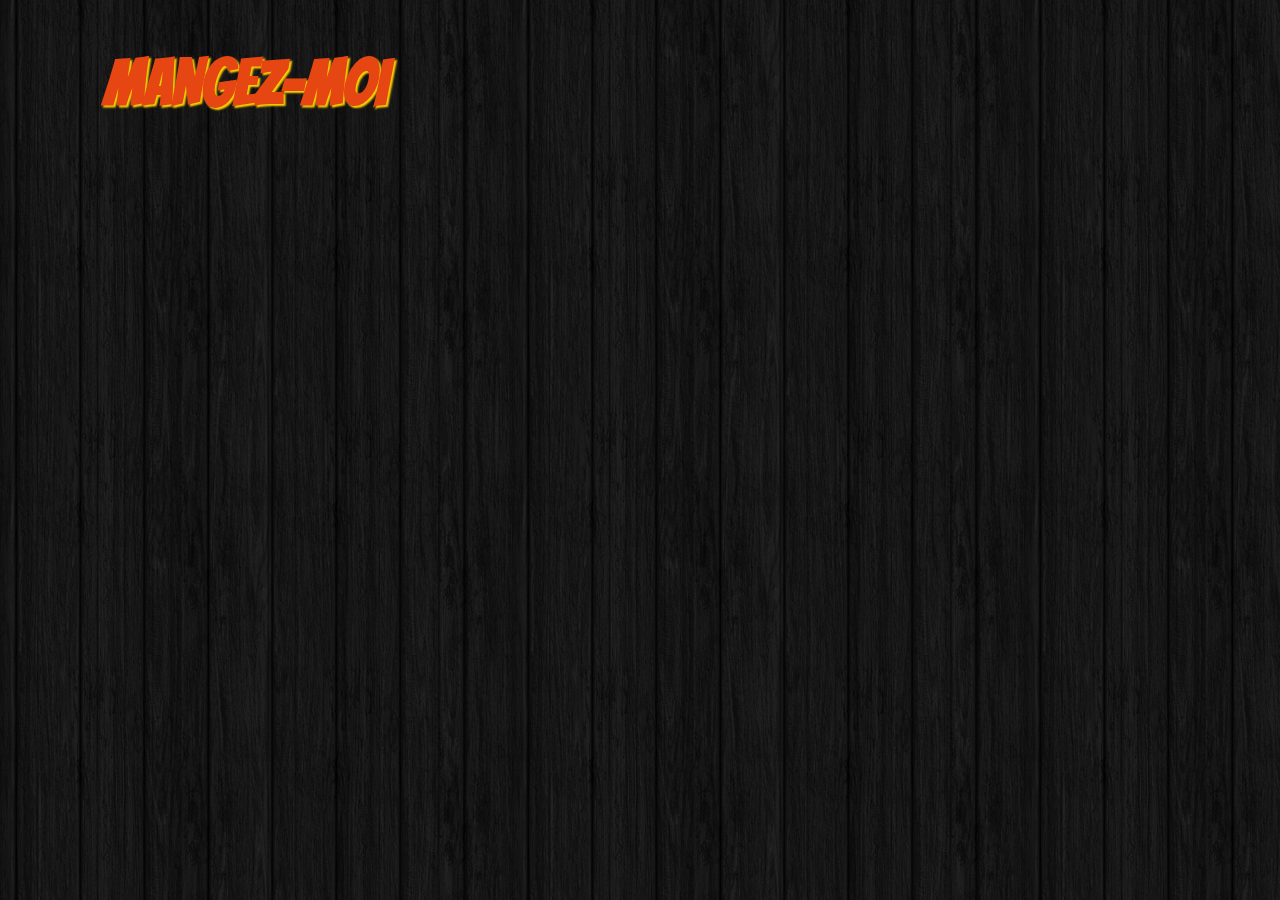
<file: deleteItem.html>
<!DOCTYPE html>
<html lang="en">
<head>
    <meta charset="UTF-8">
    <meta http-equiv="X-UA-Compatible" content="IE=edge">
    <meta name="viewport" content="width=device-width, initial-scale=1.0">
    <!-- import Bootstrap -->
    <link href="https://cdn.jsdelivr.net/npm/bootstrap@5.3.0-alpha1/dist/css/bootstrap.min.css" rel="stylesheet" integrity="sha384-GLhlTQ8iRABdZLl6O3oVMWSktQOp6b7In1Zl3/Jr59b6EGGoI1aFkw7cmDA6j6gD" crossorigin="anonymous">
    <link rel="stylesheet" href="assets/css/deleteItem.css">
    <!-- import Bangers font -->
    <link href="https://fonts.googleapis.com/css2?family=Bangers&display=swap" rel="stylesheet">
    <!-- import Labrada font -->
    <link href="https://fonts.googleapis.com/css2?family=Labrada&display=swap" rel="stylesheet">
    <!-- import font-awesome cdn -->
    <link rel="stylesheet" href="https://cdnjs.cloudflare.com/ajax/libs/font-awesome/6.2.0/css/all.min.css" integrity="sha512-xh6O/CkQoPOWDdYTDqeRdPCVd1SpvCA9XXcUnZS2FmJNp1coAFzvtCN9BmamE+4aHK8yyUHUSCcJHgXloTyT2A==" crossorigin="anonymous" referrerpolicy="no-referrer" />
    <title>Supprimer</title>
</head>
<body>
    <header>
        <div class="container">
            <div class="row col-12 text-center">
                <h1>
                    <i class="fa-solid fa-utensils"></i>
                    Mangez-moi
                    <i class="fa-solid fa-utensils"></i>
                </h1>
            </div>
        </div>
    </header>
</body>
</html>
</file>
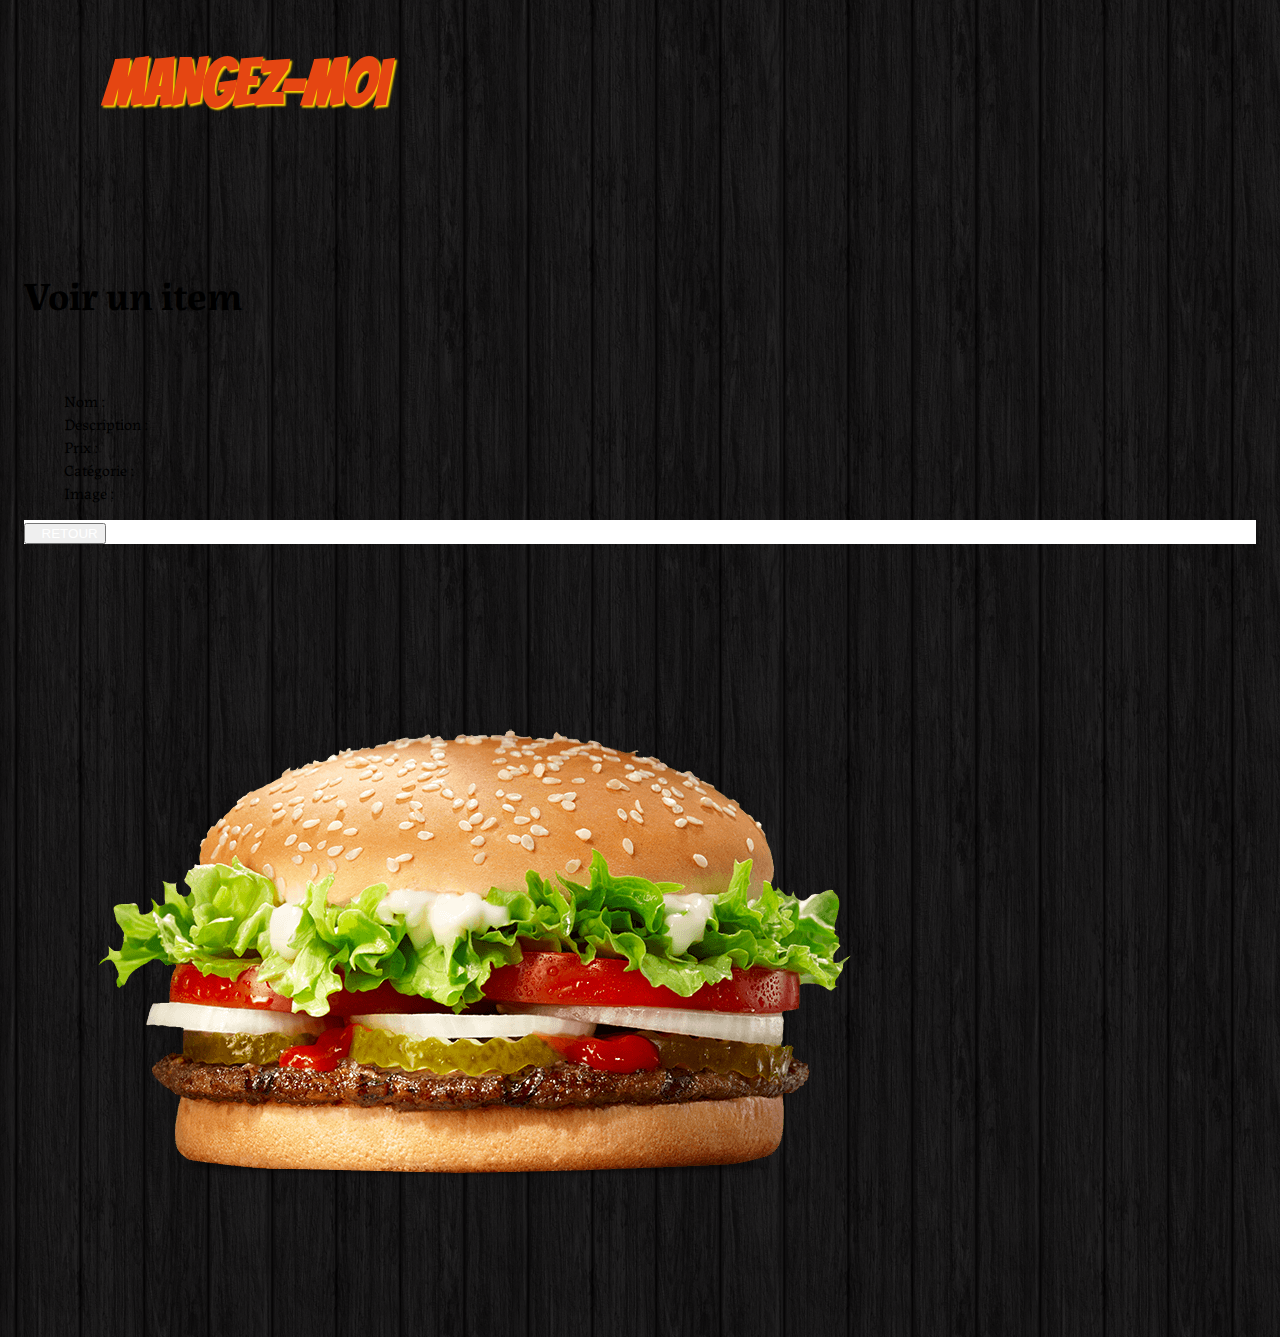
<file: seeItem.html>
<!DOCTYPE html>
<html lang="en">
<head>
    <meta charset="UTF-8">
    <meta http-equiv="X-UA-Compatible" content="IE=edge">
    <meta name="viewport" content="width=device-width, initial-scale=1.0">
    <!-- import Bootstrap -->
    <link href="https://cdn.jsdelivr.net/npm/bootstrap@5.3.0-alpha1/dist/css/bootstrap.min.css" rel="stylesheet" integrity="sha384-GLhlTQ8iRABdZLl6O3oVMWSktQOp6b7In1Zl3/Jr59b6EGGoI1aFkw7cmDA6j6gD" crossorigin="anonymous">
    <link rel="stylesheet" href="assets/css/seeItem.css">
    <!-- import Bangers font -->
    <link href="https://fonts.googleapis.com/css2?family=Bangers&display=swap" rel="stylesheet">
    <!-- import Labrada font -->
    <link href="https://fonts.googleapis.com/css2?family=Labrada&display=swap" rel="stylesheet">
    <!-- import font-awesome cdn -->
    <link rel="stylesheet" href="https://cdnjs.cloudflare.com/ajax/libs/font-awesome/6.2.0/css/all.min.css" integrity="sha512-xh6O/CkQoPOWDdYTDqeRdPCVd1SpvCA9XXcUnZS2FmJNp1coAFzvtCN9BmamE+4aHK8yyUHUSCcJHgXloTyT2A==" crossorigin="anonymous" referrerpolicy="no-referrer" />
    <title>Voir</title>
</head>
<body>
    <header>
        <div class="container">
            <div class="row col-12 text-center">
                <h1>
                    <i class="fa-solid fa-utensils"></i>
                    Mangez-moi
                    <i class="fa-solid fa-utensils"></i>
                </h1>
            </div>
        </div>
    </header>

    <main>
        <div class="container">
            <div class="row justify-content-center">
                <div class="card mb-3 card-container col-6">
                    <div class="row g-0">
                        <div class="col-md-8">
                            <div class="card-body">
                                <h5 class="card-title">Voir un item</h5>
                                <ul class="card-text">
                                    <li class="card-text">Nom : </li>
                                    <li class="card-text">Description : </li>
                                    <li class="card-text">Prix : </li>
                                    <li class="card-text">Catégorie : </li>
                                    <li class="card-text">Image : </li>
                                </ul>
                            </div>
                            <div class="card-footer footCard">
                                <button type="button" class="btn btn-primary return-btn">
                                    <i class="fa-solid fa-arrow-left"></i>
                                    Retour
                                </button>
                            </div>
                        </div>
                        <div class="col-md-4">
                            <img src="assets/images/b1.png" class="img-fluid rounded-start" alt="...">
                        </div>
                    </div>
                </div>
            </div>
        </div>
    </main>
</body>
</html>
</file>
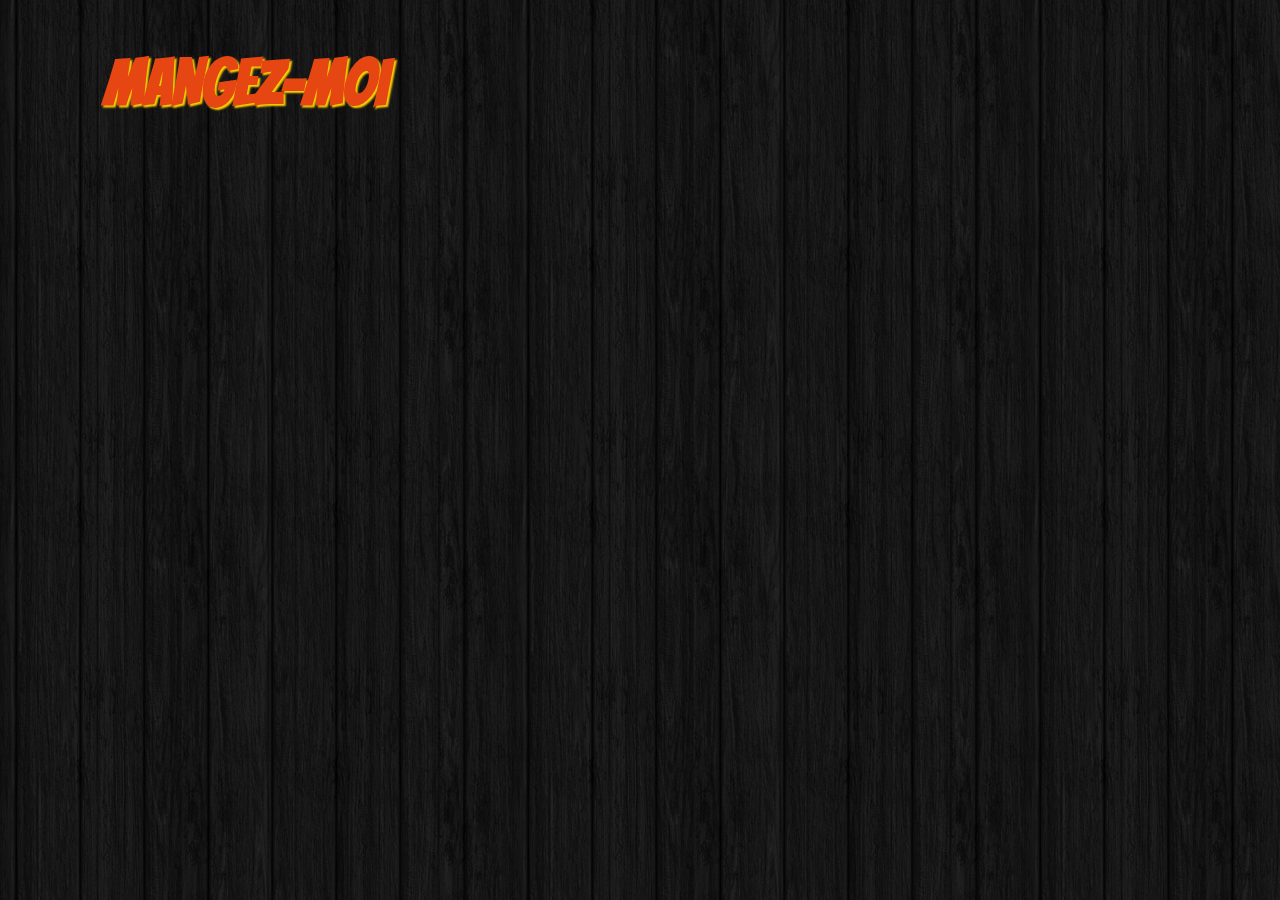
<file: updateItem.html>
<!DOCTYPE html>
<html lang="en">
<head>
    <meta charset="UTF-8">
    <meta http-equiv="X-UA-Compatible" content="IE=edge">
    <meta name="viewport" content="width=device-width, initial-scale=1.0">
    <!-- import Bootstrap -->
    <link href="https://cdn.jsdelivr.net/npm/bootstrap@5.3.0-alpha1/dist/css/bootstrap.min.css" rel="stylesheet" integrity="sha384-GLhlTQ8iRABdZLl6O3oVMWSktQOp6b7In1Zl3/Jr59b6EGGoI1aFkw7cmDA6j6gD" crossorigin="anonymous">
    <link rel="stylesheet" href="assets/css/updateItem.css">
    <!-- import Bangers font -->
    <link href="https://fonts.googleapis.com/css2?family=Bangers&display=swap" rel="stylesheet">
    <!-- import Labrada font -->
    <link href="https://fonts.googleapis.com/css2?family=Labrada&display=swap" rel="stylesheet">
    <!-- import font-awesome cdn -->
    <link rel="stylesheet" href="https://cdnjs.cloudflare.com/ajax/libs/font-awesome/6.2.0/css/all.min.css" integrity="sha512-xh6O/CkQoPOWDdYTDqeRdPCVd1SpvCA9XXcUnZS2FmJNp1coAFzvtCN9BmamE+4aHK8yyUHUSCcJHgXloTyT2A==" crossorigin="anonymous" referrerpolicy="no-referrer" />
    <title>Modifier</title>
</head>
<body>
    <header>
        <div class="container">
            <div class="row col-12 text-center">
                <h1>
                    <i class="fa-solid fa-utensils"></i>
                    Mangez-moi
                    <i class="fa-solid fa-utensils"></i>
                </h1>
            </div>
        </div>
    </header>
</body>
</html>
</file>
<file: assets/css/style.css>
body {
    background-image: url("../images/bg.png");
    font-family: "Labrada", sans-serif;
}

header {
    margin: 3rem auto;
}

main {
    margin-bottom: 5rem;
}

h1, .menu-title {
    margin-bottom: 4rem;
    text-transform: uppercase;
    font-weight: 600;
    font-family: "Bangers", sans-serif;
    color: #E54612;
}

h1 {
    text-shadow: 2px 2px 2px #FED303;
    font-size: 4rem;
}

i {
    padding: 0 3rem;
}

a {
    text-decoration: none;
    transition: 0.3s ease;
}

/* ************************************************************************************************************************************ */
/*                                                      WEBSITE PAGE                                                                    */
/* ************************************************************************************************************************************ */
header .title-img {
    color: #FED303;
    text-shadow: 2px 2px 2px #E54612;
}

/* NAV BAR */

nav {
    margin: 0 auto;
}

.navbar {
    border: none;
}

.menu-btn {
    font-family: "Bangers", sans-serif;
    color: white;
    background-color: #E54612;
}

.menu-btn:hover {
    color: #E54612;
    background-color: white;
    text-shadow: 2px 2px 3px rgba(0, 0, 0, 0.474);
}



/* MAIN */
.menu-title {
    font-size: 1.5rem;
    margin-bottom: 0;
    letter-spacing: 0.3rem;
    margin-bottom: 1rem;
}

.order {
    background-color: #E54612;
    border: none;
    width: 100%;
    font-family: "Bangers", sans-serif;
}

.order:hover {
    background-color: #FED303;
    color: #E54612;
}

.card-container {
    padding: 0.3rem;
}

.card-container img {
    background-color: #FED303;
}

.card-container p {
    font-weight: 600;
}

.card-container .price {
    background-color: #E54612;
    font-size: 2rem;
    width: 30%;
    border-bottom-left-radius: 10px;
    border-bottom-right-radius: 10px;
}

.card-container .footCard {
    border-top: none;
}






/* ************************************************************************************************************************************ */
/*                                                      ADMIN PAGE                                                                      */
/* ************************************************************************************************************************************ */

main .admin {
    background-color: white;
    padding: 2rem;
    border-radius: 10px;
    width: 70%;
}
main .admin .des {
    width: 35%;
}

main .admin i {
    padding: 0 0.5rem 0 0;
}

main .admin .add-btn {
    text-transform: uppercase;
}

main .admin .add-btn:hover {
    color: #FED303;
}

table .actions:not(:last-child) {
    margin-right: 1rem;
}

table .actions:hover {
    opacity: 0.8;
}
</file>
<file: assets/css/deleteItem.css>
body {
    background-image: url("../images/bg.png");
    font-family: "Labrada", sans-serif;
}

header {
    margin: 3rem auto;
}

main {
    margin-bottom: 5rem;
}

h1, .menu-title {
    margin-bottom: 4rem;
    text-transform: uppercase;
    font-weight: 600;
    font-family: "Bangers", sans-serif;
    color: #E54612;
}

h1 {
    text-shadow: 2px 2px 2px #FED303;
    font-size: 4rem;
}

i {
    padding: 0 3rem;
}

a {
    text-decoration: none;
    transition: 0.3s ease;
}
</file>
<file: assets/css/seeItem.css>
body {
    background-image: url("../images/bg.png");
    font-family: "Labrada", sans-serif;
}

header {
    margin: 3rem auto;
}

main {
    margin-bottom: 5rem;
}

h1, .menu-title {
    margin-bottom: 4rem;
    text-transform: uppercase;
    font-weight: 600;
    font-family: "Bangers", sans-serif;
    color: #E54612;
}

h1 {
    text-shadow: 2px 2px 2px #FED303;
    font-size: 4rem;
}

i {
    padding: 0 3rem;
}

a {
    text-decoration: none;
    transition: 0.3s ease;
}

li {
    list-style: none;
}


.card-container {
    padding: 1rem;
}

.card-container h5 {
    font-size: 2.5rem;
}

.card-container .footCard {
    border-top: none;
    background-color: #fff;
}

.card-container .return-btn {
    text-transform: uppercase;
    color: #fff;
}

.card-container i {
    padding: 0 0.3rem;
}
</file>
<file: assets/css/updateItem.css>
body {
    background-image: url("../images/bg.png");
    font-family: "Labrada", sans-serif;
}

header {
    margin: 3rem auto;
}

main {
    margin-bottom: 5rem;
}

h1, .menu-title {
    margin-bottom: 4rem;
    text-transform: uppercase;
    font-weight: 600;
    font-family: "Bangers", sans-serif;
    color: #E54612;
}

h1 {
    text-shadow: 2px 2px 2px #FED303;
    font-size: 4rem;
}

i {
    padding: 0 3rem;
}

a {
    text-decoration: none;
    transition: 0.3s ease;
}
</file>
